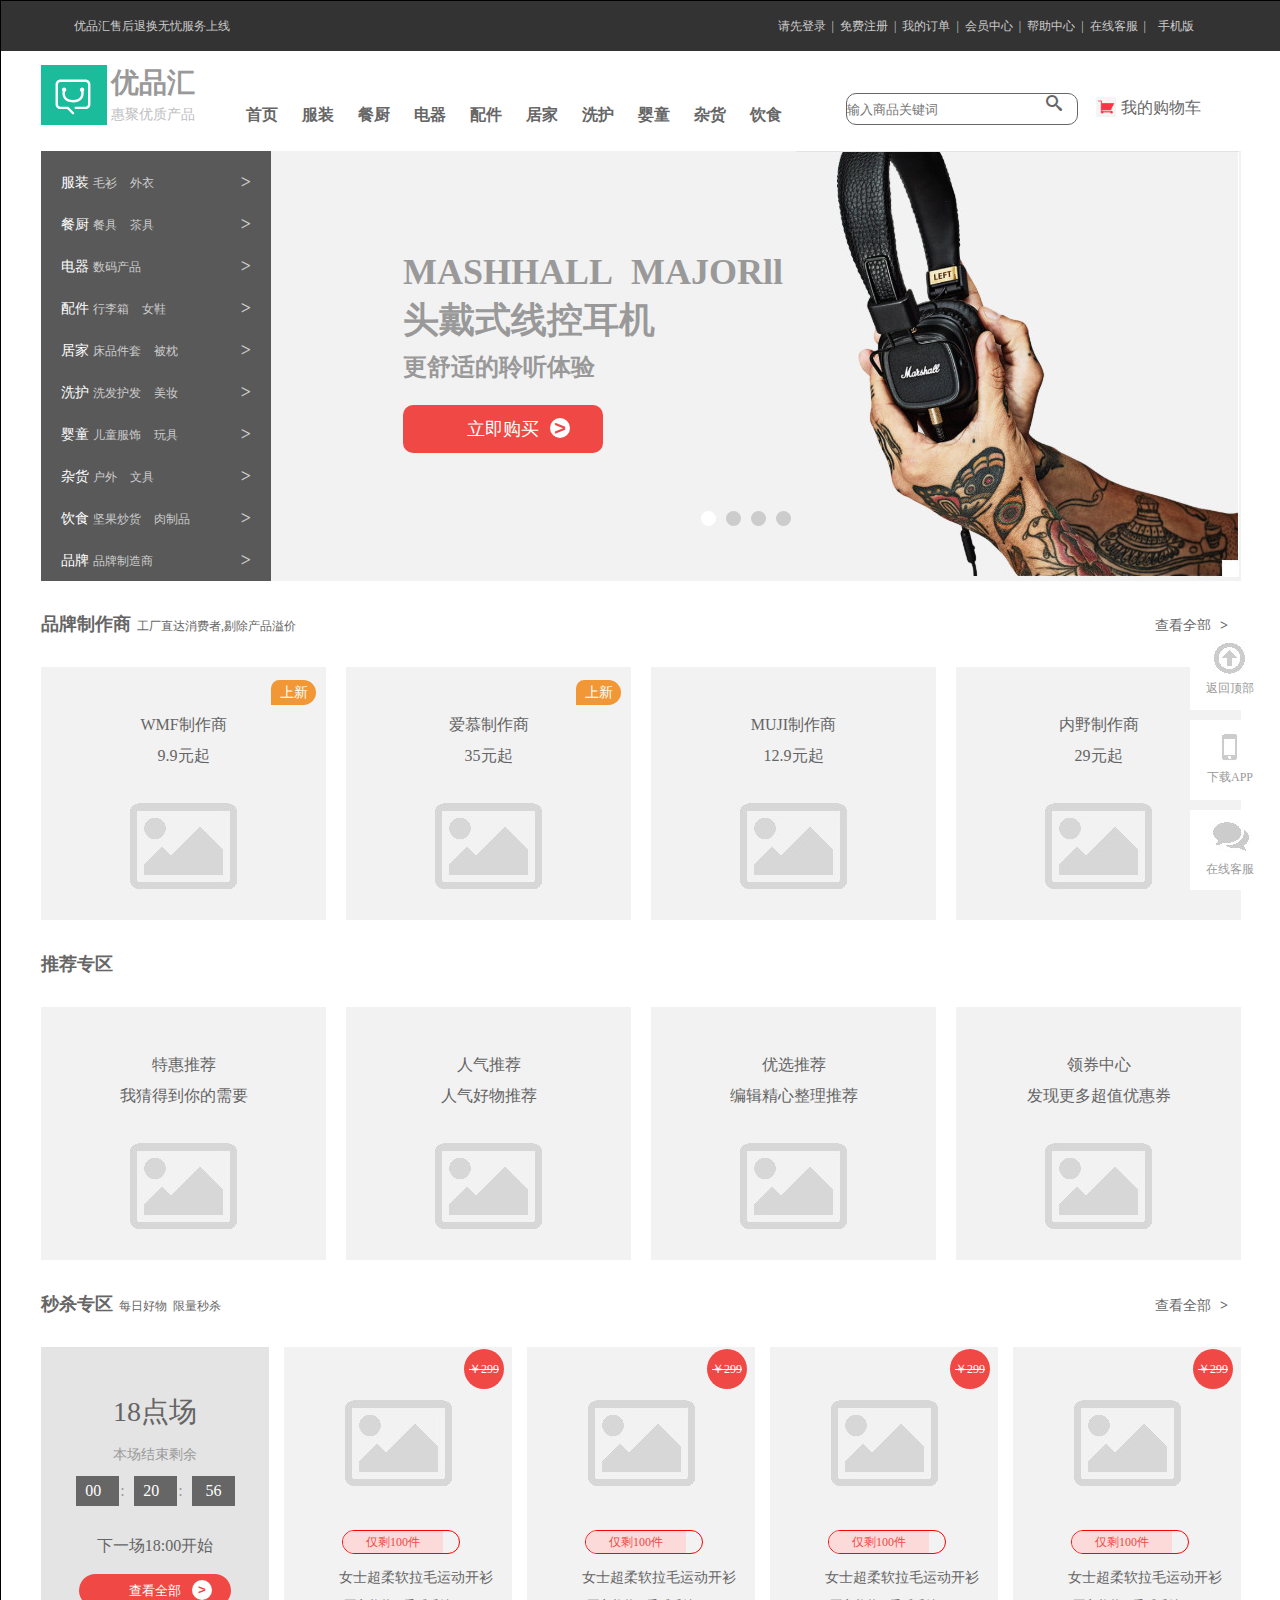
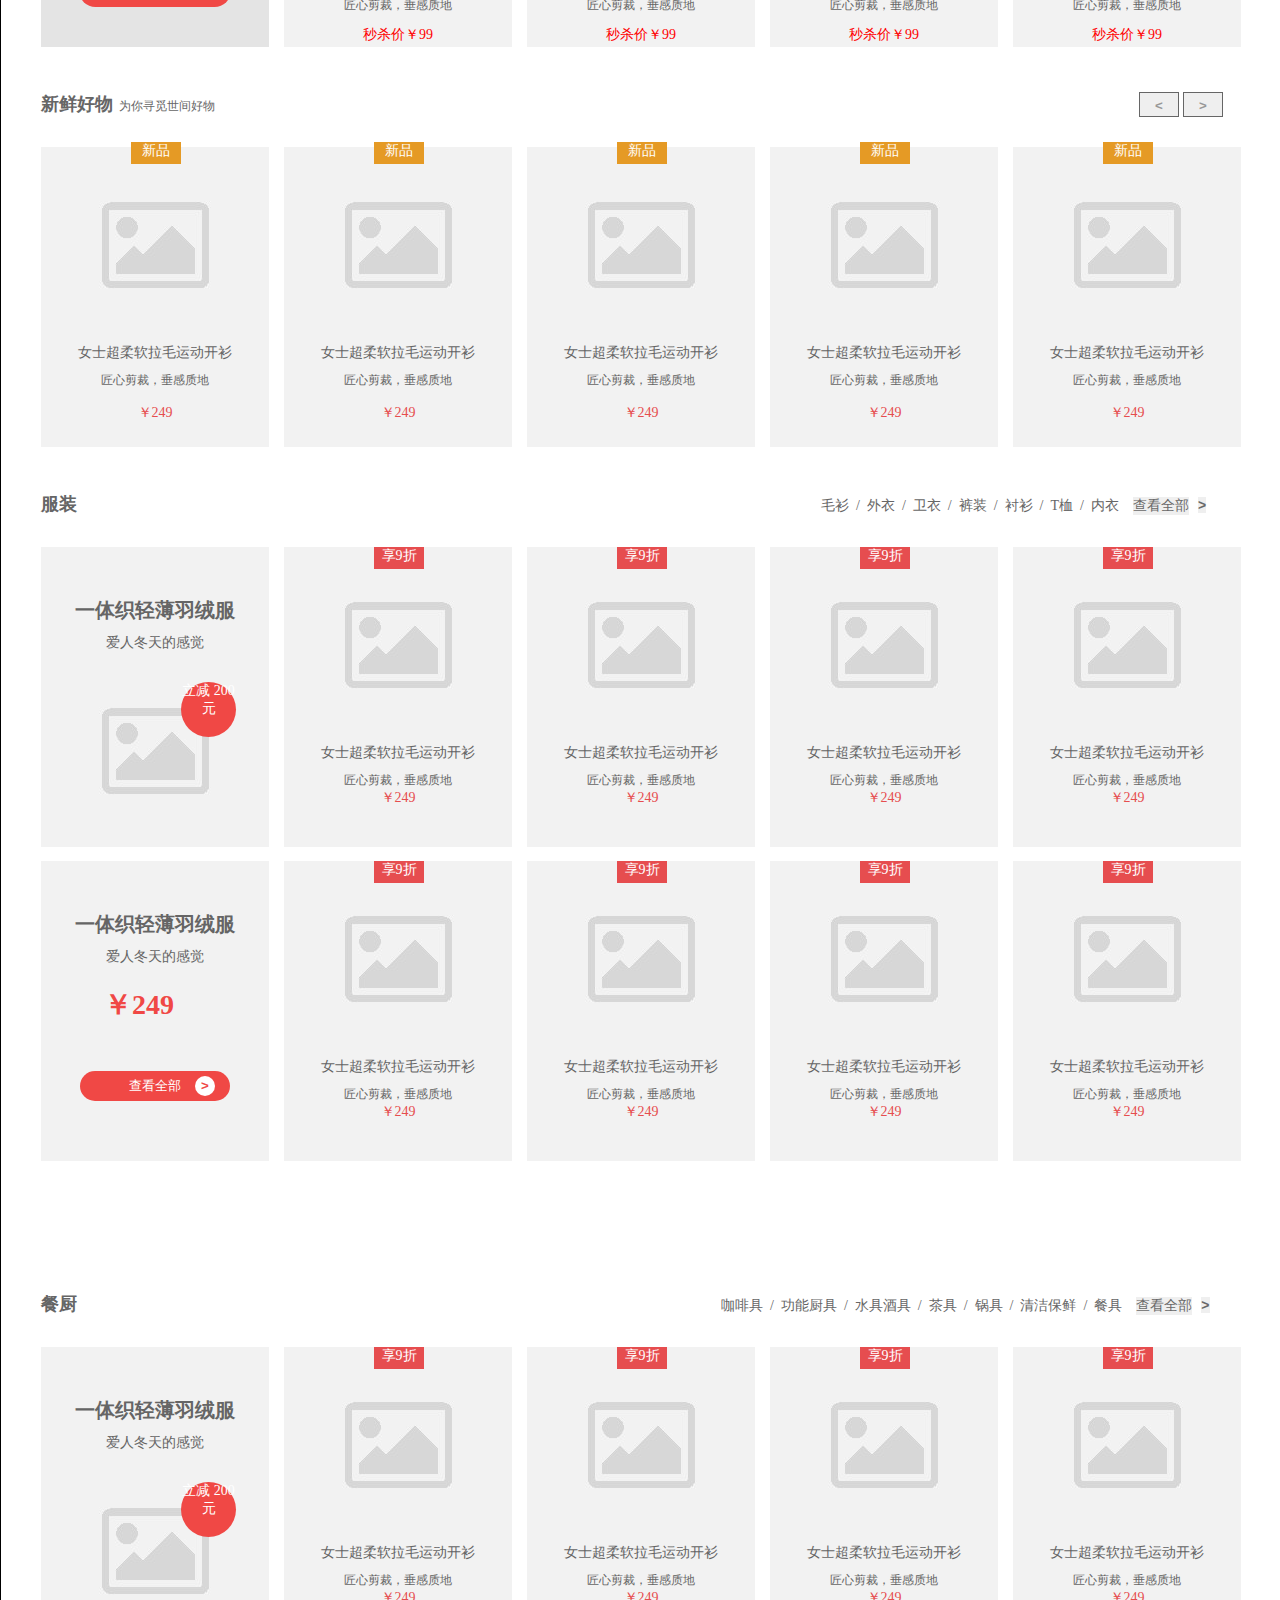
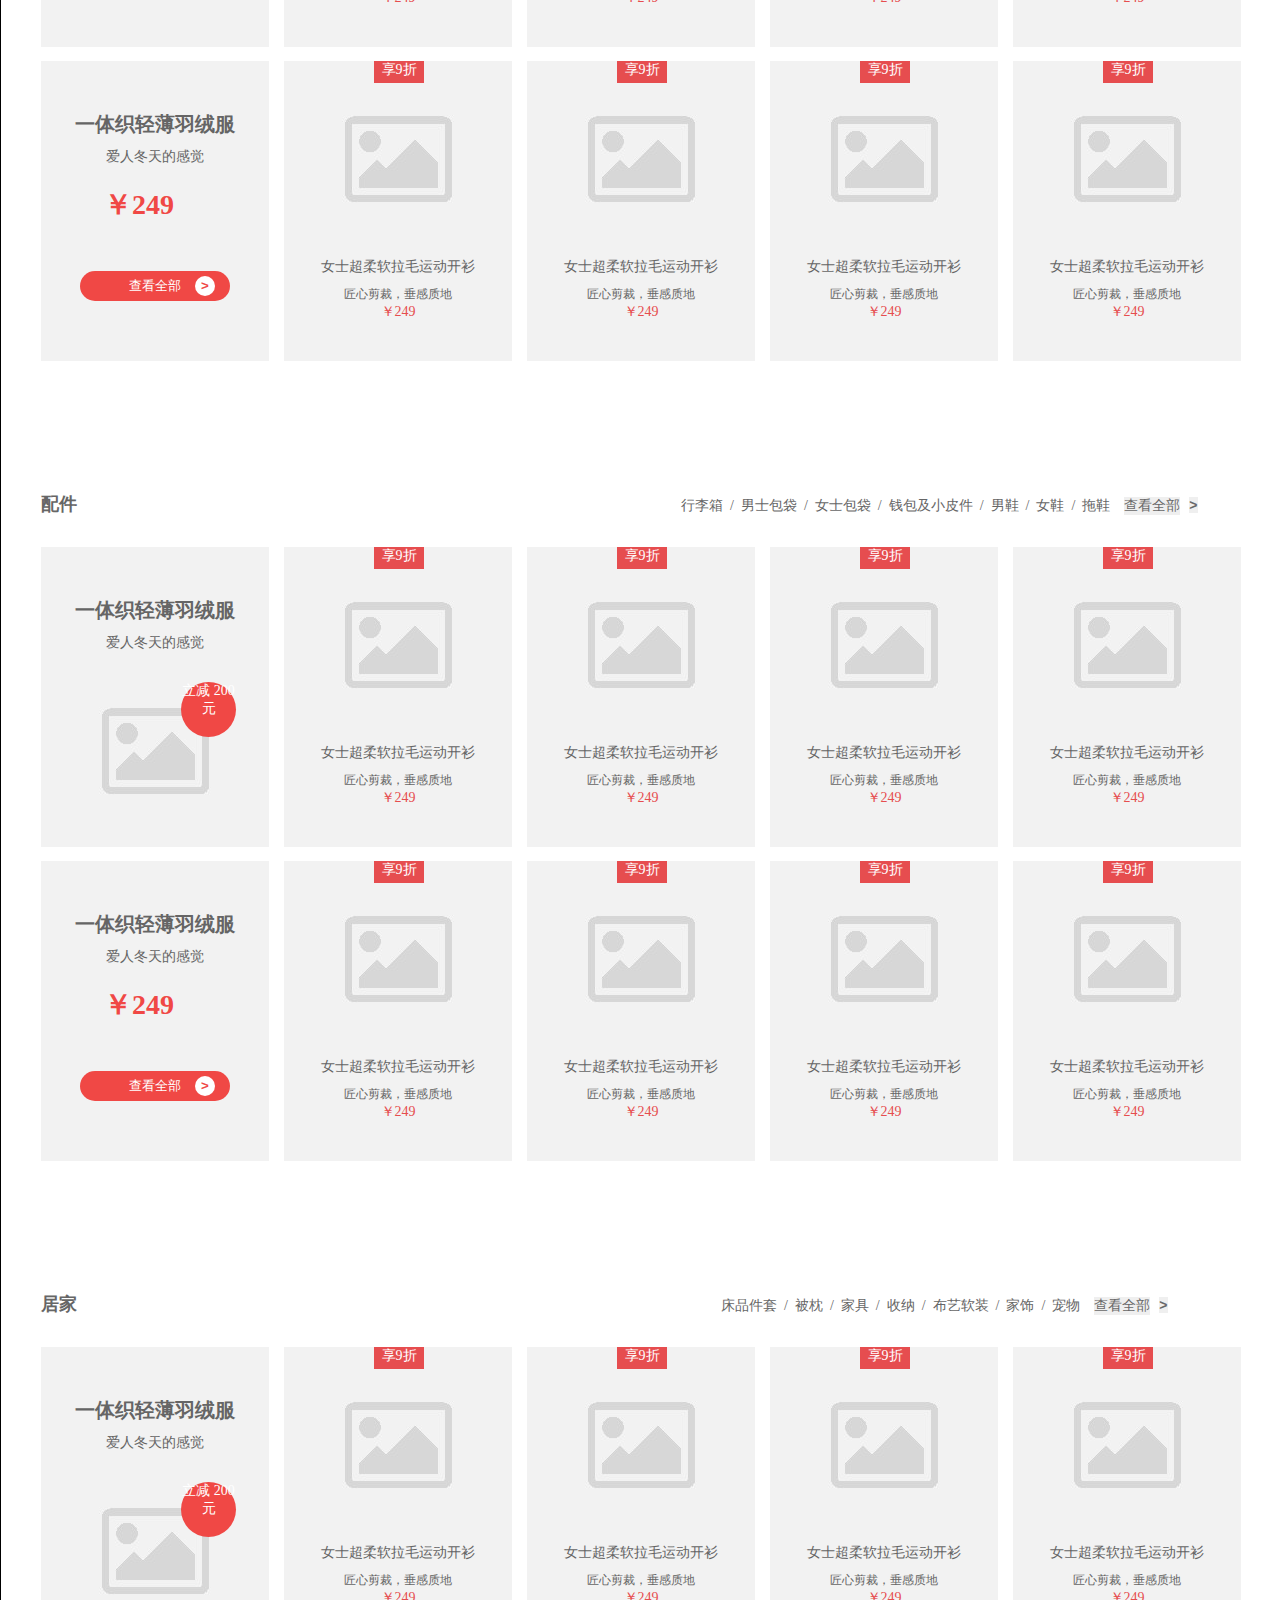
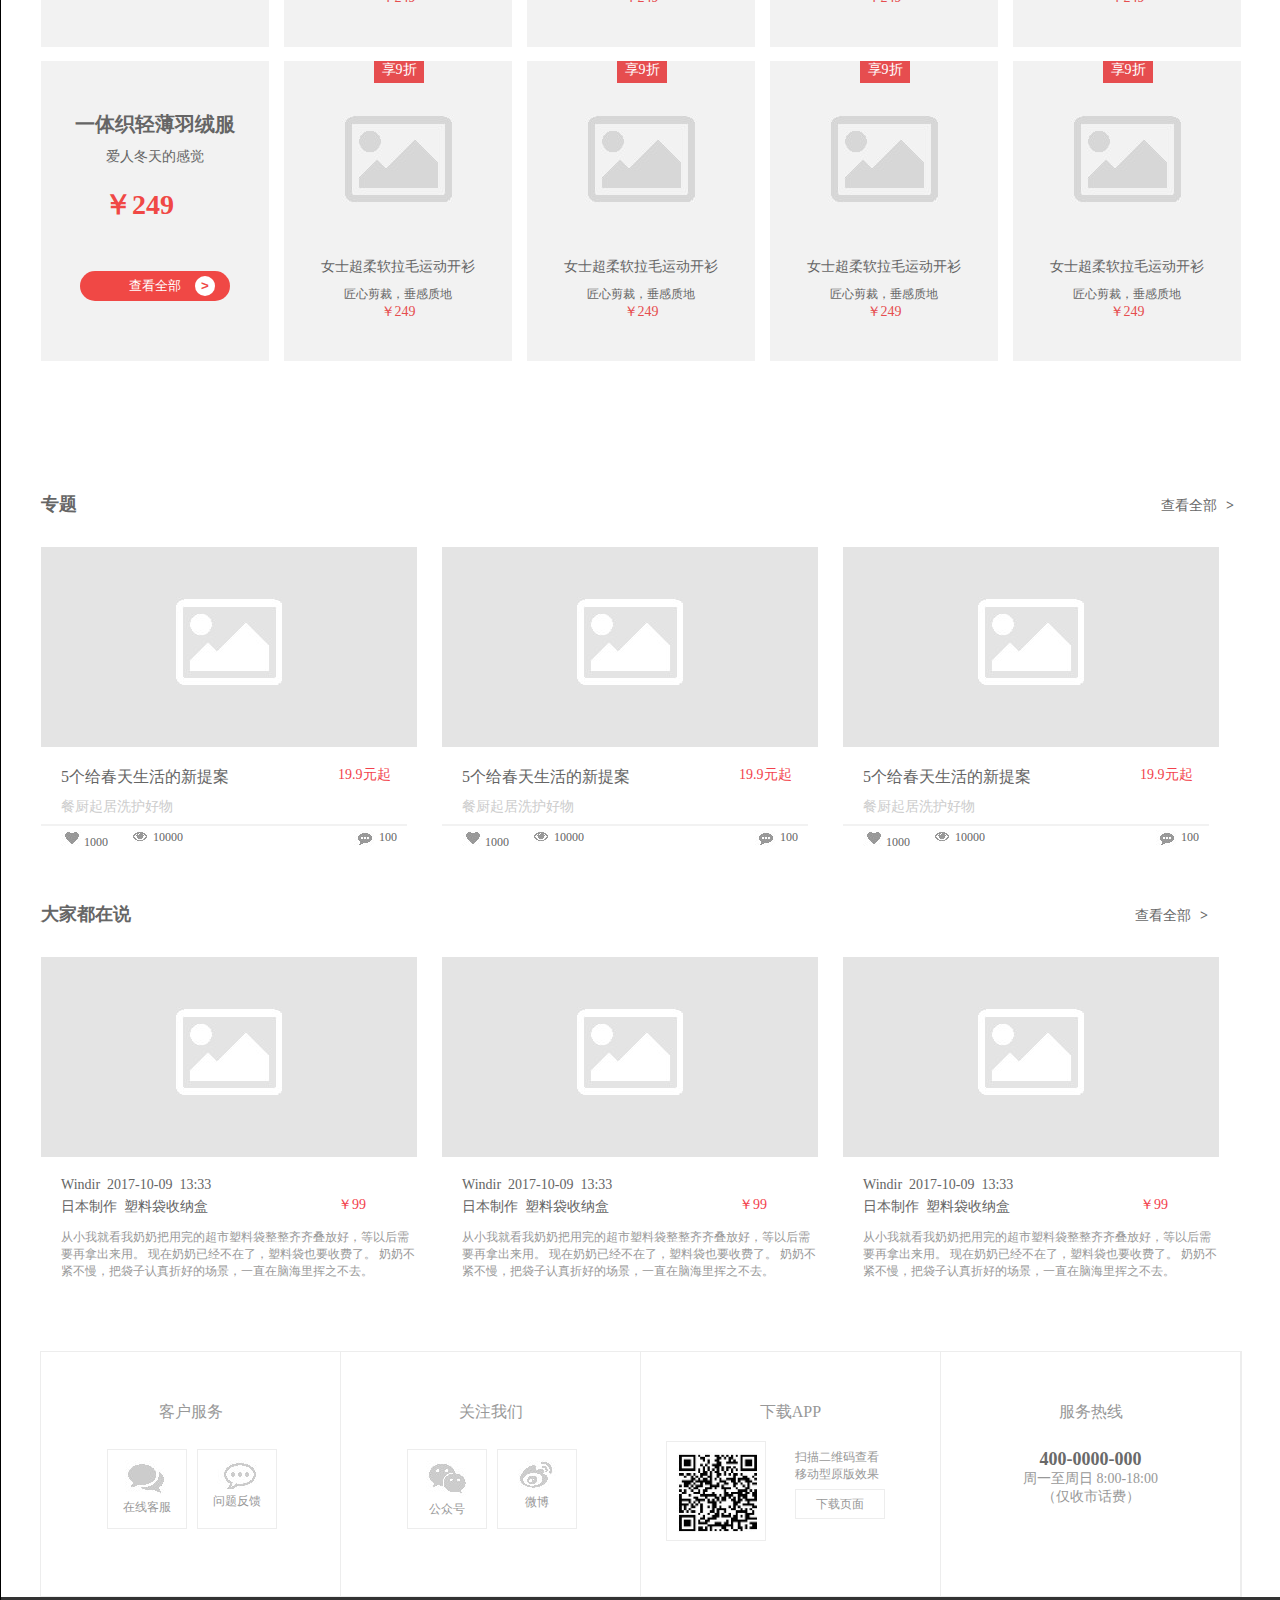
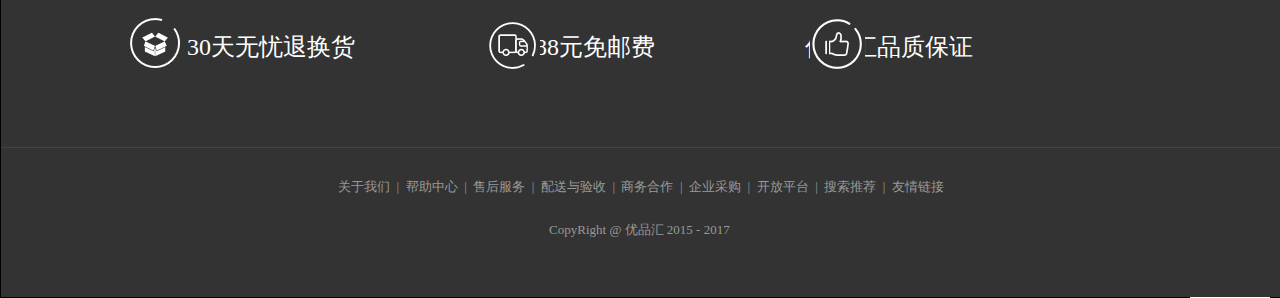
<file: index.html>
<!DOCTYPE html>
<html lang="en">
<head>
    <meta charset="UTF-8">
    <meta name="viewport" content="width=device-width, initial-scale=1.0">
    <meta http-equiv="X-UA-Compatible" content="ie=edge">
    <title>网站首页</title>
    <link rel="stylesheet" href="css/base.css">
    <link rel="stylesheet" href="css/main.css">
    <link rel="stylesheet" href="css/icomoon/style.css">
</head>
<body>
    <div class="container">
        <header>
            <div class="nav">
                <div class="navleft">
                    <div class="contro">
                        <div class="controls">优品汇售后退换无忧服务上线</div>
                        <div class="controls">优品汇线下服务店突破1700家</div>
                        <div class="controls">优品汇自营家电清洗服务上线</div>
                        <div class="controls">优品汇成为中国最大家电零售商</div>
                        <div class="controls">优品汇售后退换无忧服务上线</div>
                    </div>
                </div>
                <div class="mask">
                    <div class="phone">
                    <a href="#" title="手机版">手机版</a>
                    </div>
                </div>
                <ul>
                    <li><a href="#" title="在线客服">&nbsp;&nbsp;在线客服&nbsp;&nbsp;|</a></li>
                    <li><a href="#"title="帮助中心">&nbsp;&nbsp;帮助中心&nbsp;&nbsp;|</a></li>
                    <li><a href="#"title="会员中心">&nbsp;&nbsp;会员中心&nbsp;&nbsp;|</a></li>
                    <li><a href="#"title="我的订单">&nbsp;&nbsp;我的订单&nbsp;&nbsp;|</a></li>
                    <li><a href="#"title="免费注册">&nbsp;&nbsp;免费注册&nbsp;&nbsp;|</a></li>
                    <li><a href="#"title="请先登录">&nbsp;&nbsp;请先登录&nbsp;&nbsp;|</a></li>
                </ul>
            </div>
            <div class="banner">
                <div class="bannerTop">
                    <div class="logo">
                        <div class="img">
                            <img src="./imgs/u1269.svg" alt="">
                        </div>
                        <div class="content">
                            <h1>优品汇</h1>
                            <span>惠聚优质产品</span>
                        </div>
                    </div>
                    <div class="category">
                        <ul>
                            <li><a href="javascript:void(0)">首页</a></li>
                            <li><a href="javascript:void(0)">服装</a></li>
                            <li><a href="javascript:void(0)">餐厨</a></li>
                            <li><a href="javascript:void(0)">电器</a></li>
                            <li><a href="javascript:void(0)">配件</a></li>
                            <li><a href="javascript:void(0)">居家</a></li>
                            <li><a href="javascript:void(0)">洗护</a></li>
                            <li><a href="javascript:void(0)">婴童</a></li>
                            <li><a href="javascript:void(0)">杂货</a></li>
                            <li><a href="javascript:void(0)">饮食</a></li>
                        </ul>
                    </div>
                    <div class="sel">
                        <input type="text" name="sel" id="" placeholder="输入商品关键词">
                        <span class="icon-search"></span>
                    </div>
                    <div class="cart">
                        <img src="./imgs/cart.png" alt="">
                        <span>我的购物车</span>
                    </div>
                </div>
                <div class="bannerMiddle">
                    <div class="left">
                        <div>
                            <span id="title">服装
                                <span>毛衫</span>
                                <span>外衣</span>
                                <span class="gt">&gt;</span>
                            </span>
                        </div>
                        <div>
                            <span id="title">餐厨
                                <span>餐具</span>
                                <span>茶具</span>
                                <span class="gt">&gt;</span>
                            </span>
                        </div>
                        <div>
                            <span id="title">电器
                                <span>数码产品</span>
                                <span class="gt">&gt;</span>
                            </span>
                        </div>
                        <div>
                            <span id="title">配件
                                <span>行李箱</span>
                                <span>女鞋</span>
                                <span class="gt">&gt;</span>
                            </span>
                        </div>
                        <div>
                            <span id="title">居家
                                <span>床品件套</span>
                                <span>被枕</span>
                                <span class="gt">&gt;</span>
                            </span>
                        </div>
                        <div>
                            <span id="title">洗护
                                <span>洗发护发</span>
                                <span>美妆</span>
                                <span class="gt">&gt;</span>
                            </span>
                        </div>
                        <div>
                            <span id="title">婴童
                                <span>儿童服饰</span>
                                <span>玩具</span>
                                <span class="gt">&gt;</span>
                            </span> 
                        </div>
                        <div>
                            <span id="title">杂货
                                <span>户外</span>
                                <span>文具</span>
                                <span class="gt">&gt;</span>
                            </span>
                        </div>
                        <div>
                            <span id="title">饮食
                                <span>坚果炒货</span>
                                <span>肉制品</span>
                                <span class="gt">&gt;</span>
                            </span> 
                        </div>
                        <div>
                            <span id="title">品牌
                                <span>品牌制造商</span>
                                <span class="gt">&gt;</span>
                            </span>
                        </div> 
                    </div>
                    <div class="right">
                        <ul class="unit">
                            <li>
                                <p class="contro1">MASHHALL&nbsp;&nbsp;MAJORll</p>
                                <p class="contro2">头戴式线控耳机</p>
                                <p class="contro3">更舒适的聆听体验</p>
                                <button class="btn">
                                    <span>立即购买</span>
                                    <span>&gt;</span>
                                </button id="btn">
                                <img src="./imgs/1.jpg" alt="">
                            </li>
                            <li>
                                <p class="contro1">MARSHALL&nbsp;&nbsp;ModeEQ</p>
                                <p class="contro2">入耳式摇滚重低音线控耳机</p>
                                <p class="contro3">小身材有大能量</p>
                                <button class="btn">
                                    <span>立即购买</span>
                                    <span>&gt;</span>
                                </button>
                                <img src="./imgs/2.jpg" alt="">
                            </li>
                            <li>
                                <p class="contro1">MASHHALL&nbsp;&nbsp;MAJORll</p>
                                <p class="contro2">头戴式线控耳机</p>
                                <p class="contro3">更舒适的聆听体验</p>
                                <button class="btn">
                                    <span>立即购买</span>
                                    <span>&gt;</span>
                                </button id="btn">
                                <img src="./imgs/1.jpg" alt="">
                            </li>
                            <li>
                                <p class="contro1">MARSHALL&nbsp;&nbsp;ModeEQ</p>
                                <p class="contro2">入耳式摇滚重低音线控耳机</p>
                                <p class="contro3">小身材有大能量</p>
                                <button class="btn">
                                    <span>立即购买</span>
                                    <span>&gt;</span>
                                </button>
                                <img src="./imgs/2.jpg" alt="">
                            </li>
                        </ul>
                        <div class="btns">
                            <a href="javascript:void(0)"id="left">&lt;</a>
                            <a href="javascript:void(0)"id="right">&gt;</a>
                        </div>
                        <ol class="cirs">
                            <li></li>
                            <li></li>
                            <li></li>
                            <li></li>
                        </ol>
                    </div>
                </div>
            </div>
        </header>
        <!-- 主体部分 品牌制作商 -->
        <section class="facture">
            <div class="t">
                <span class="head">品牌制作商</span>
                <span class="contro">工厂直达消费者,剔除产品溢价</span>
                <span class="more">查看全部</span>
                <span class="gt">&gt;</span>
            </div>
            <div class="box">
                <div class="square">
                    <p class="title">WMF制作商</p>
                    <p class="price">9.9元起</p>
                    <span  class="img">
                        <img src="./imgs/3.jpg" alt="">
                    </span>
                    <span class="new">上新</span>
                </div>
                <div class="square">
                    <p class="title">爱慕制作商</p>
                    <p class="price">35元起</p>
                    <span class="img">
                        <img src="./imgs/3.jpg" alt="">
                    </span>
                    <span class="new">上新</span>
                </div>
                <div class="square">
                    <p class="title">MUJI制作商</p>
                    <p class="price">12.9元起</p>
                    <span class="img">
                        <img src="./imgs/3.jpg" alt="">
                    </span>
                </div>
                <div class="square">
                    <p class="title">内野制作商</p>
                    <p class="price">29元起</p>
                    <span class="img">
                        <img src="./imgs/3.jpg" alt="">
                    </span>
                </div>
            </div>
        </section>
        <!-- 主体部分 推荐专区 -->
        <section class="recommed">
            <div class="t">
                <span class="head">推荐专区</span>
            </div>
            <div class="box">
                <div class="square">
                    <p class="title">特惠推荐</p>
                    <p class="price">我猜得到你的需要</p>
                    <span  class="img">
                        <img src="./imgs/3.jpg" alt="">
                    </span>
                </div>
                <div class="square">
                    <p class="title">人气推荐</p>
                    <p class="price">人气好物推荐</p>
                    <span class="img">
                        <img src="./imgs/3.jpg" alt="">
                    </span>
                </div>
                <div class="square">
                    <p class="title">优选推荐</p>
                    <p class="price">编辑精心整理推荐</p>
                    <span class="img">
                        <img src="./imgs/3.jpg" alt="">
                    </span>
                </div>
                <div class="square">
                    <p class="title">领券中心</p>
                    <p class="price">发现更多超值优惠券</p>
                    <span class="img">
                        <img src="./imgs/3.jpg" alt="">
                    </span>
                </div>
            </div>
        </section>
         <!-- 主体部分 秒杀专区 -->
         <section class="seckill">
            <div class="t">
                <span class="head">秒杀专区</span>
                <span class="contro">每日好物&nbsp;&nbsp;限量秒杀</span>
                <span class="more">查看全部</span>
                <span class="gt">&gt;</span>
            </div>
            <div class="box">
                <div class="square">
                    <p class="time">18点场</p>
                    <p class="endtime">本场结束剩余</p>
                    <p class="endtime1">
                        <span>00</span>
                        <span class="point">:</span>
                    </p>
                    <p class="endtime1">
                        <span>20</span>
                        <span class="point">:</span>
                    </p>
                    <p class="endtime1">
                        <span>56</span>
                    </p>
                    <p class="nexttime">下一场18:00开始</p>
                    <button>
                        <span>查看全部</span>
                        <span>&gt;</span>
                    </button>
                </div>
                <div class="square">
                    <span class="img">
                        <img src="./imgs/3.jpg" alt="">
                    </span>
                    <p class="num">
                        <span>仅剩100件</span>
                    </p>
                    <p class="title1">女士超柔软拉毛运动开衫</p>
                    <p class="title2">匠心剪裁，垂感质地</p>
                    <p class="newprice">秒杀价￥99</p>
                    <p class="price">￥299</p>
                </div>
                <div class="square">
                    <span class="img">
                        <img src="./imgs/3.jpg" alt="">
                    </span>
                    <p class="num">
                        <span>仅剩100件</span>
                    </p>
                    <p class="title1">女士超柔软拉毛运动开衫</p>
                    <p class="title2">匠心剪裁，垂感质地</p>
                    <p class="newprice">秒杀价￥99</p>
                    <p class="price">￥299</p>
                </div>
                <div class="square">
                    <span class="img">
                        <img src="./imgs/3.jpg" alt="">
                    </span>
                    <p class="num">
                        <span>仅剩100件</span>
                    </p>
                    <p class="title1">女士超柔软拉毛运动开衫</p>
                    <p class="title2">匠心剪裁，垂感质地</p>
                    <p class="newprice">秒杀价￥99</p>
                    <p class="price">￥299</p>
                </div>
                <div class="square">
                    <span class="img">
                        <img src="./imgs/3.jpg" alt="">
                    </span>
                    <p class="num">
                        <span>仅剩100件</span>
                    </p>
                    <p class="title1">女士超柔软拉毛运动开衫</p>
                    <p class="title2">匠心剪裁，垂感质地</p>
                    <p class="newprice">秒杀价￥99</p>
                    <p class="price">￥299</p>
                </div>
        </section>
        <!-- 新鲜好物 -->
        <section class="fresh">
            <div class="t">
                <span class="head">新鲜好物</span>
                <span class="contro">为你寻觅世间好物</span>
                <button class="lt">&lt;</button>
                <button class="gt">&gt;</button>
            </div>
            <div class="box">
                <div class="square">
                    <span class="img">
                        <img src="./imgs/3.jpg" alt="">
                    </span>
                    <p class="title1">女士超柔软拉毛运动开衫</p>
                    <p class="title2">匠心剪裁，垂感质地</p>
                    <p class="price">￥249</p>
                    <span class="new">新品</span>
                </div>
                <div class="square">
                    <span class="img">
                        <img src="./imgs/3.jpg" alt="">
                    </span>
                    <p class="title1">女士超柔软拉毛运动开衫</p>
                    <p class="title2">匠心剪裁，垂感质地</p>
                    <p class="price">￥249</p>
                    <span class="new">新品</span>
                </div>
                <div class="square">
                    <span class="img">
                        <img src="./imgs/3.jpg" alt="">
                    </span>
                    <p class="title1">女士超柔软拉毛运动开衫</p>
                    <p class="title2">匠心剪裁，垂感质地</p>
                    <p class="price">￥249</p>
                    <span class="new">新品</span>
                </div>
                <div class="square">
                    <span class="img">
                        <img src="./imgs/3.jpg" alt="">
                    </span>
                    <p class="title1">女士超柔软拉毛运动开衫</p>
                    <p class="title2">匠心剪裁，垂感质地</p>
                    <p class="price">￥249</p>
                    <span class="new">新品</span>
                </div>
                <div class="square">
                    <span class="img">
                        <img src="./imgs/3.jpg" alt="">
                    </span>
                    <p class="title1">女士超柔软拉毛运动开衫</p>
                    <p class="title2">匠心剪裁，垂感质地</p>
                    <p class="price">￥249</p>
                    <span class="new">新品</span>
                </div>
            </div>
        </section>
        <!-- 服装 -->
        <section class="cloth">
            <div class="t">
                <span class="head">服装</span>
                <span class="cloths">毛衫&nbsp;&nbsp;/&nbsp;&nbsp;外衣&nbsp;&nbsp;/&nbsp;&nbsp;卫衣&nbsp;&nbsp;/&nbsp;&nbsp;裤装&nbsp;&nbsp;/&nbsp;&nbsp;衬衫&nbsp;&nbsp;/&nbsp;&nbsp;T桖&nbsp;&nbsp;/&nbsp;&nbsp;内衣</span>
                <button class="more">查看全部</button>
                <button class="gt">&gt;</button>
            </div>
            <div class="box">
                <div class="square">
                    <p class="title11">一体织轻薄羽绒服</p>
                    <p class="title12">爱人冬天的感觉</p>
                    <p class="price1">
                        <span>立减</span>
                        <span>200元</span>
                    </p>
                    <span class="img1">
                        <img src="./imgs/3.jpg" alt="">
                    </span>
                </div>
                <div class="square">
                    <span class="img">
                        <img src="./imgs/3.jpg" alt="">
                    </span>
                    <p class="title1">女士超柔软拉毛运动开衫</p>
                    <p class="title2">匠心剪裁，垂感质地</p>
                    <p class="price">￥249</p>
                    <span class="discount">享9折</span>
                    <!-- 蒙版 -->
                    <div class="mask">
                        <p>其实衣服是不错的，见到同事穿才买，原来买小换大一个码数...</p>
                        <p class="evaluate">来自于Windir的评价</p>
                    </div>
                </div>
                <div class="square">
                    <span class="img">
                        <img src="./imgs/3.jpg" alt="">
                    </span>
                    <p class="title1">女士超柔软拉毛运动开衫</p>
                    <p class="title2">匠心剪裁，垂感质地</p>
                    <p class="price">￥249</p>
                    <span class="discount">享9折</span>
                    <!-- 蒙版 -->
                    <div class="mask">
                        <p>其实衣服是不错的，见到同事穿才买，原来买小换大一个码数...</p>
                        <p class="evaluate">来自于Windir的评价</p>
                    </div>
                </div>
                <div class="square">
                    <span class="img">
                        <img src="./imgs/3.jpg" alt="">
                    </span>
                    <p class="title1">女士超柔软拉毛运动开衫</p>
                    <p class="title2">匠心剪裁，垂感质地</p>
                    <p class="price">￥249</p>
                    <span class="discount">享9折</span>
                    <!-- 蒙版 -->
                    <div class="mask">
                        <p>其实衣服是不错的，见到同事穿才买，原来买小换大一个码数...</p>
                        <p class="evaluate">来自于Windir的评价</p>
                    </div>
                </div>
                <div class="square">
                    <span class="img">
                        <img src="./imgs/3.jpg" alt="">
                    </span>
                    <p class="title1">女士超柔软拉毛运动开衫</p>
                    <p class="title2">匠心剪裁，垂感质地</p>
                    <p class="price">￥249</p>
                    <span class="discount">享9折</span>
                    <!-- 蒙版 -->
                    <div class="mask">
                        <p>其实衣服是不错的，见到同事穿才买，原来买小换大一个码数...</p>
                        <p class="evaluate">来自于Windir的评价</p>
                    </div>
                </div>
        </section>
        <!-- 服装第二部分 -->
        <section class="cloth1">
            <div class="box">
                <div class="square">
                    <p class="title11">一体织轻薄羽绒服</p>
                    <p class="title12">爱人冬天的感觉</p>
                    <p class="price1">￥249</p>
                    <button>
                        <span>查看全部</span>
                        <span>&gt;</span>
                    </button>
                </div>
                <div class="square">
                    <span class="img">
                        <img src="./imgs/3.jpg" alt="">
                    </span>
                    <p class="title1">女士超柔软拉毛运动开衫</p>
                    <p class="title2">匠心剪裁，垂感质地</p>
                    <p class="price">￥249</p>
                    <span class="discount">享9折</span>
                    <!-- 蒙版 -->
                    <div class="mask">
                        <p>其实衣服是不错的，见到同事穿才买，原来买小换大一个码数...</p>
                        <p class="evaluate">来自于Windir的评价</p>
                    </div>
                </div>
                <div class="square">
                    <span class="img">
                        <img src="./imgs/3.jpg" alt="">
                    </span>
                    <p class="title1">女士超柔软拉毛运动开衫</p>
                    <p class="title2">匠心剪裁，垂感质地</p>
                    <p class="price">￥249</p>
                    <span class="discount">享9折</span>
                    <!-- 蒙版 -->
                    <div class="mask">
                        <p>其实衣服是不错的，见到同事穿才买，原来买小换大一个码数...</p>
                        <p class="evaluate">来自于Windir的评价</p>
                    </div>
                </div>
                <div class="square">
                    <span class="img">
                        <img src="./imgs/3.jpg" alt="">
                    </span>
                    <p class="title1">女士超柔软拉毛运动开衫</p>
                    <p class="title2">匠心剪裁，垂感质地</p>
                    <p class="price">￥249</p>
                    <span class="discount">享9折</span>
                    <!-- 蒙版 -->
                    <div class="mask">
                        <p>其实衣服是不错的，见到同事穿才买，原来买小换大一个码数...</p>
                        <p class="evaluate">来自于Windir的评价</p>
                    </div>
                </div>
                <div class="square">
                    <span class="img">
                        <img src="./imgs/3.jpg" alt="">
                    </span>
                    <p class="title1">女士超柔软拉毛运动开衫</p>
                    <p class="title2">匠心剪裁，垂感质地</p>
                    <p class="price">￥249</p>
                    <span class="discount">享9折</span>
                    <!-- 蒙版 -->
                    <div class="mask">
                        <p>其实衣服是不错的，见到同事穿才买，原来买小换大一个码数...</p>
                        <p class="evaluate">来自于Windir的评价</p>
                    </div>
                </div>
        </section>
        <!-- 餐厨 -->
        <section class="kicthen">
            <div class="t">
                <span class="head">餐厨</span>
                <span class="kicthens">咖啡具&nbsp;&nbsp;/&nbsp;&nbsp;功能厨具&nbsp;&nbsp;/&nbsp;&nbsp;水具酒具&nbsp;&nbsp;/&nbsp;&nbsp;茶具&nbsp;&nbsp;/&nbsp;&nbsp;锅具&nbsp;&nbsp;/&nbsp;&nbsp;清洁保鲜&nbsp;&nbsp;/&nbsp;&nbsp;餐具</span>
                <button class="more">查看全部</button>
                <button class="gt">&gt;</button>
            </div>
            <div class="box">
                <div class="square">
                    <p class="title11">一体织轻薄羽绒服</p>
                    <p class="title12">爱人冬天的感觉</p>
                    <p class="price1">
                        <span>立减</span>
                        <span>200元</span>
                    </p>
                    <span class="img1">
                        <img src="./imgs/3.jpg" alt="">
                    </span>
                </div>
                <div class="square">
                    <span class="img">
                        <img src="./imgs/3.jpg" alt="">
                    </span>
                    <p class="title1">女士超柔软拉毛运动开衫</p>
                    <p class="title2">匠心剪裁，垂感质地</p>
                    <p class="price">￥249</p>
                    <span class="discount">享9折</span>
                    <!-- 蒙版 -->
                    <div class="mask">
                        <p>其实衣服是不错的，见到同事穿才买，原来买小换大一个码数...</p>
                        <p class="evaluate">来自于Windir的评价</p>
                    </div>
                </div>
                <div class="square">
                    <span class="img">
                        <img src="./imgs/3.jpg" alt="">
                    </span>
                    <p class="title1">女士超柔软拉毛运动开衫</p>
                    <p class="title2">匠心剪裁，垂感质地</p>
                    <p class="price">￥249</p>
                    <span class="discount">享9折</span>
                    <!-- 蒙版 -->
                    <div class="mask">
                        <p>其实衣服是不错的，见到同事穿才买，原来买小换大一个码数...</p>
                        <p class="evaluate">来自于Windir的评价</p>
                    </div>
                </div>
                <div class="square">
                    <span class="img">
                        <img src="./imgs/3.jpg" alt="">
                    </span>
                    <p class="title1">女士超柔软拉毛运动开衫</p>
                    <p class="title2">匠心剪裁，垂感质地</p>
                    <p class="price">￥249</p>
                    <span class="discount">享9折</span>
                    <!-- 蒙版 -->
                    <div class="mask">
                        <p>其实衣服是不错的，见到同事穿才买，原来买小换大一个码数...</p>
                        <p class="evaluate">来自于Windir的评价</p>
                    </div>
                </div>
                <div class="square">
                    <span class="img">
                        <img src="./imgs/3.jpg" alt="">
                    </span>
                    <p class="title1">女士超柔软拉毛运动开衫</p>
                    <p class="title2">匠心剪裁，垂感质地</p>
                    <p class="price">￥249</p>
                    <span class="discount">享9折</span>
                    <!-- 蒙版 -->
                    <div class="mask">
                        <p>其实衣服是不错的，见到同事穿才买，原来买小换大一个码数...</p>
                        <p class="evaluate">来自于Windir的评价</p>
                    </div>
                </div>
        </section>
        <!-- 餐厨第二部分 -->
        <section class="kicthen1">
            <div class="box">
                <div class="square">
                    <p class="title11">一体织轻薄羽绒服</p>
                    <p class="title12">爱人冬天的感觉</p>
                    <p class="price1">￥249</p>
                    <button>
                        <span>查看全部</span>
                        <span>&gt;</span>
                    </button>
                </div>
                <div class="square">
                    <span class="img">
                        <img src="./imgs/3.jpg" alt="">
                    </span>
                    <p class="title1">女士超柔软拉毛运动开衫</p>
                    <p class="title2">匠心剪裁，垂感质地</p>
                    <p class="price">￥249</p>
                    <span class="discount">享9折</span>
                    <!-- 蒙版 -->
                    <div class="mask">
                        <p>其实衣服是不错的，见到同事穿才买，原来买小换大一个码数...</p>
                        <p class="evaluate">来自于Windir的评价</p>
                    </div>
                </div>
                <div class="square">
                    <span class="img">
                        <img src="./imgs/3.jpg" alt="">
                    </span>
                    <p class="title1">女士超柔软拉毛运动开衫</p>
                    <p class="title2">匠心剪裁，垂感质地</p>
                    <p class="price">￥249</p>
                    <span class="discount">享9折</span>
                    <!-- 蒙版 -->
                    <div class="mask">
                        <p>其实衣服是不错的，见到同事穿才买，原来买小换大一个码数...</p>
                        <p class="evaluate">来自于Windir的评价</p>
                    </div>
                </div>
                <div class="square">
                    <span class="img">
                        <img src="./imgs/3.jpg" alt="">
                    </span>
                    <p class="title1">女士超柔软拉毛运动开衫</p>
                    <p class="title2">匠心剪裁，垂感质地</p>
                    <p class="price">￥249</p>
                    <span class="discount">享9折</span>
                    <!-- 蒙版 -->
                    <div class="mask">
                        <p>其实衣服是不错的，见到同事穿才买，原来买小换大一个码数...</p>
                        <p class="evaluate">来自于Windir的评价</p>
                    </div>
                </div>
                <div class="square">
                    <span class="img">
                        <img src="./imgs/3.jpg" alt="">
                    </span>
                    <p class="title1">女士超柔软拉毛运动开衫</p>
                    <p class="title2">匠心剪裁，垂感质地</p>
                    <p class="price">￥249</p>
                    <span class="discount">享9折</span>
                    <!-- 蒙版 -->
                    <div class="mask">
                        <p>其实衣服是不错的，见到同事穿才买，原来买小换大一个码数...</p>
                        <p class="evaluate">来自于Windir的评价</p>
                    </div>
                </div>
        </section>
        <!-- 配件 -->
        <section class="parts">
            <div class="t">
                <span class="head">配件</span>
                <span class="partss">行李箱&nbsp;&nbsp;/&nbsp;&nbsp;男士包袋&nbsp;&nbsp;/&nbsp;&nbsp;女士包袋&nbsp;&nbsp;/&nbsp;&nbsp;钱包及小皮件&nbsp;&nbsp;/&nbsp;&nbsp;男鞋&nbsp;&nbsp;/&nbsp;&nbsp;女鞋&nbsp;&nbsp;/&nbsp;&nbsp;拖鞋</span>
                <button class="more">查看全部</button>
                <button class="gt">&gt;</button>
            </div>
            <div class="box">
                <div class="square">
                    <p class="title11">一体织轻薄羽绒服</p>
                    <p class="title12">爱人冬天的感觉</p>
                    <p class="price1">
                        <span>立减</span>
                        <span>200元</span>
                    </p>
                    <span class="img1">
                        <img src="./imgs/3.jpg" alt="">
                    </span>
                </div>
                <div class="square">
                    <span class="img">
                        <img src="./imgs/3.jpg" alt="">
                    </span>
                    <p class="title1">女士超柔软拉毛运动开衫</p>
                    <p class="title2">匠心剪裁，垂感质地</p>
                    <p class="price">￥249</p>
                    <span class="discount">享9折</span>
                    <!-- 蒙版 -->
                    <div class="mask">
                        <p>其实衣服是不错的，见到同事穿才买，原来买小换大一个码数...</p>
                        <p class="evaluate">来自于Windir的评价</p>
                    </div>
                </div>
                <div class="square">
                    <span class="img">
                        <img src="./imgs/3.jpg" alt="">
                    </span>
                    <p class="title1">女士超柔软拉毛运动开衫</p>
                    <p class="title2">匠心剪裁，垂感质地</p>
                    <p class="price">￥249</p>
                    <span class="discount">享9折</span>
                    <!-- 蒙版 -->
                    <div class="mask">
                        <p>其实衣服是不错的，见到同事穿才买，原来买小换大一个码数...</p>
                        <p class="evaluate">来自于Windir的评价</p>
                    </div>
                </div>
                <div class="square">
                    <span class="img">
                        <img src="./imgs/3.jpg" alt="">
                    </span>
                    <p class="title1">女士超柔软拉毛运动开衫</p>
                    <p class="title2">匠心剪裁，垂感质地</p>
                    <p class="price">￥249</p>
                    <span class="discount">享9折</span>
                    <!-- 蒙版 -->
                    <div class="mask">
                        <p>其实衣服是不错的，见到同事穿才买，原来买小换大一个码数...</p>
                        <p class="evaluate">来自于Windir的评价</p>
                    </div>
                </div>
                <div class="square">
                    <span class="img">
                        <img src="./imgs/3.jpg" alt="">
                    </span>
                    <p class="title1">女士超柔软拉毛运动开衫</p>
                    <p class="title2">匠心剪裁，垂感质地</p>
                    <p class="price">￥249</p>
                    <span class="discount">享9折</span>
                    <!-- 蒙版 -->
                    <div class="mask">
                        <p>其实衣服是不错的，见到同事穿才买，原来买小换大一个码数...</p>
                        <p class="evaluate">来自于Windir的评价</p>
                    </div>
                </div>
        </section>
        <!-- 餐厨第二部分 -->
        <section class="parts1">
            <div class="box">
                <div class="square">
                    <p class="title11">一体织轻薄羽绒服</p>
                    <p class="title12">爱人冬天的感觉</p>
                    <p class="price1">￥249</p>
                    <button>
                        <span>查看全部</span>
                        <span>&gt;</span>
                    </button>
                </div>
                <div class="square">
                    <span class="img">
                        <img src="./imgs/3.jpg" alt="">
                    </span>
                    <p class="title1">女士超柔软拉毛运动开衫</p>
                    <p class="title2">匠心剪裁，垂感质地</p>
                    <p class="price">￥249</p>
                    <span class="discount">享9折</span>
                    <!-- 蒙版 -->
                    <div class="mask">
                        <p>其实衣服是不错的，见到同事穿才买，原来买小换大一个码数...</p>
                        <p class="evaluate">来自于Windir的评价</p>
                    </div>
                </div>
                <div class="square">
                    <span class="img">
                        <img src="./imgs/3.jpg" alt="">
                    </span>
                    <p class="title1">女士超柔软拉毛运动开衫</p>
                    <p class="title2">匠心剪裁，垂感质地</p>
                    <p class="price">￥249</p>
                    <span class="discount">享9折</span>
                    <!-- 蒙版 -->
                    <div class="mask">
                        <p>其实衣服是不错的，见到同事穿才买，原来买小换大一个码数...</p>
                        <p class="evaluate">来自于Windir的评价</p>
                    </div>
                </div>
                <div class="square">
                    <span class="img">
                        <img src="./imgs/3.jpg" alt="">
                    </span>
                    <p class="title1">女士超柔软拉毛运动开衫</p>
                    <p class="title2">匠心剪裁，垂感质地</p>
                    <p class="price">￥249</p>
                    <span class="discount">享9折</span>
                    <!-- 蒙版 -->
                    <div class="mask">
                        <p>其实衣服是不错的，见到同事穿才买，原来买小换大一个码数...</p>
                        <p class="evaluate">来自于Windir的评价</p>
                    </div>
                </div>
                <div class="square">
                    <span class="img">
                        <img src="./imgs/3.jpg" alt="">
                    </span>
                    <p class="title1">女士超柔软拉毛运动开衫</p>
                    <p class="title2">匠心剪裁，垂感质地</p>
                    <p class="price">￥249</p>
                    <span class="discount">享9折</span>
                    <!-- 蒙版 -->
                    <div class="mask">
                        <p>其实衣服是不错的，见到同事穿才买，原来买小换大一个码数...</p>
                        <p class="evaluate">来自于Windir的评价</p>
                    </div>
                </div>
        </section>
        <!-- 居家 -->
        <section class="home">
            <div class="t">
                <span class="head">居家</span>
                <span class="homes">床品件套&nbsp;&nbsp;/&nbsp;&nbsp;被枕&nbsp;&nbsp;/&nbsp;&nbsp;家具&nbsp;&nbsp;/&nbsp;&nbsp;收纳&nbsp;&nbsp;/&nbsp;&nbsp;布艺软装&nbsp;&nbsp;/&nbsp;&nbsp;家饰&nbsp;&nbsp;/&nbsp;&nbsp;宠物</span>
                <button class="more">查看全部</button>
                <button class="gt">&gt;</button>
            </div>
            <div class="box">
                <div class="square">
                    <p class="title11">一体织轻薄羽绒服</p>
                    <p class="title12">爱人冬天的感觉</p>
                    <p class="price1">
                        <span>立减</span>
                        <span>200元</span>
                    </p>
                    <span class="img1">
                        <img src="./imgs/3.jpg" alt="">
                    </span>
                </div>
                <div class="square">
                    <span class="img">
                        <img src="./imgs/3.jpg" alt="">
                    </span>
                    <p class="title1">女士超柔软拉毛运动开衫</p>
                    <p class="title2">匠心剪裁，垂感质地</p>
                    <p class="price">￥249</p>
                    <span class="discount">享9折</span>
                    <!-- 蒙版 -->
                    <div class="mask">
                        <p>其实衣服是不错的，见到同事穿才买，原来买小换大一个码数...</p>
                        <p class="evaluate">来自于Windir的评价</p>
                    </div>
                </div>
                <div class="square">
                    <span class="img">
                        <img src="./imgs/3.jpg" alt="">
                    </span>
                    <p class="title1">女士超柔软拉毛运动开衫</p>
                    <p class="title2">匠心剪裁，垂感质地</p>
                    <p class="price">￥249</p>
                    <span class="discount">享9折</span>
                    <!-- 蒙版 -->
                    <div class="mask">
                        <p>其实衣服是不错的，见到同事穿才买，原来买小换大一个码数...</p>
                        <p class="evaluate">来自于Windir的评价</p>
                    </div>
                </div>
                <div class="square">
                    <span class="img">
                        <img src="./imgs/3.jpg" alt="">
                    </span>
                    <p class="title1">女士超柔软拉毛运动开衫</p>
                    <p class="title2">匠心剪裁，垂感质地</p>
                    <p class="price">￥249</p>
                    <span class="discount">享9折</span>
                    <!-- 蒙版 -->
                    <div class="mask">
                        <p>其实衣服是不错的，见到同事穿才买，原来买小换大一个码数...</p>
                        <p class="evaluate">来自于Windir的评价</p>
                    </div>
                </div>
                <div class="square">
                    <span class="img">
                        <img src="./imgs/3.jpg" alt="">
                    </span>
                    <p class="title1">女士超柔软拉毛运动开衫</p>
                    <p class="title2">匠心剪裁，垂感质地</p>
                    <p class="price">￥249</p>
                    <span class="discount">享9折</span>
                    <!-- 蒙版 -->
                    <div class="mask">
                        <p>其实衣服是不错的，见到同事穿才买，原来买小换大一个码数...</p>
                        <p class="evaluate">来自于Windir的评价</p>
                    </div>
                </div>
        </section>
        <!-- 餐厨第二部分 -->
        <section class="home1">
            <div class="box">
                <div class="square">
                    <p class="title11">一体织轻薄羽绒服</p>
                    <p class="title12">爱人冬天的感觉</p>
                    <p class="price1">￥249</p>
                    <button>
                        <span>查看全部</span>
                        <span>&gt;</span>
                    </button>
                </div>
                <div class="square">
                    <span class="img">
                        <img src="./imgs/3.jpg" alt="">
                    </span>
                    <p class="title1">女士超柔软拉毛运动开衫</p>
                    <p class="title2">匠心剪裁，垂感质地</p>
                    <p class="price">￥249</p>
                    <span class="discount">享9折</span>
                    <!-- 蒙版 -->
                    <div class="mask">
                        <p>其实衣服是不错的，见到同事穿才买，原来买小换大一个码数...</p>
                        <p class="evaluate">来自于Windir的评价</p>
                    </div>
                </div>
                <div class="square">
                    <span class="img">
                        <img src="./imgs/3.jpg" alt="">
                    </span>
                    <p class="title1">女士超柔软拉毛运动开衫</p>
                    <p class="title2">匠心剪裁，垂感质地</p>
                    <p class="price">￥249</p>
                    <span class="discount">享9折</span>
                    <!-- 蒙版 -->
                    <div class="mask">
                        <p>其实衣服是不错的，见到同事穿才买，原来买小换大一个码数...</p>
                        <p class="evaluate">来自于Windir的评价</p>
                    </div>
                </div>
                <div class="square">
                    <span class="img">
                        <img src="./imgs/3.jpg" alt="">
                    </span>
                    <p class="title1">女士超柔软拉毛运动开衫</p>
                    <p class="title2">匠心剪裁，垂感质地</p>
                    <p class="price">￥249</p>
                    <span class="discount">享9折</span>
                    <!-- 蒙版 -->
                    <div class="mask">
                        <p>其实衣服是不错的，见到同事穿才买，原来买小换大一个码数...</p>
                        <p class="evaluate">来自于Windir的评价</p>
                    </div>
                </div>
                <div class="square">
                    <span class="img">
                        <img src="./imgs/3.jpg" alt="">
                    </span>
                    <p class="title1">女士超柔软拉毛运动开衫</p>
                    <p class="title2">匠心剪裁，垂感质地</p>
                    <p class="price">￥249</p>
                    <span class="discount">享9折</span>
                    <!-- 蒙版 -->
                    <div class="mask">
                        <p>其实衣服是不错的，见到同事穿才买，原来买小换大一个码数...</p>
                        <p class="evaluate">来自于Windir的评价</p>
                    </div>
                </div>
        </section>
        <!-- 专题 -->
        <section class="special">
            <div class="t">
                <span class="head">专题</span>
                <span class="more">查看全部</span>
                <span class="gt">&gt;</span>
            </div>
            <div class="box">
                <div class="square">
                    <span class="img">
                        <img src="./imgs/7.jpg" alt="">
                    </span>
                    <span class="title1">5个给春天生活的新提案</span>
                    <span class="title2">餐厨起居洗护好物</span>
                    <p class="price">19.9元起</p>
                    <hr>
                    <p class="base">
                        <img src="./imgs/4.jpg" alt="">
                        <span>1000</span>
                        <img class="look" src="./imgs/5.jpg" alt="">
                        <span class="look1">10000</span>
                        <img class="comment" src="./imgs/6.jpg" alt="">
                        <span class="comment1">100</span>
                    </p>
                </div>
                <div class="square">
                    <span class="img">
                        <img src="./imgs/7.jpg" alt="">
                    </span>
                    <span class="title1">5个给春天生活的新提案</span>
                    <span class="title2">餐厨起居洗护好物</span>
                    <p class="price">19.9元起</p>
                    <hr>
                    <p class="base">
                        <img src="./imgs/4.jpg" alt="">
                        <span>1000</span>
                        <img class="look" src="./imgs/5.jpg" alt="">
                        <span class="look1">10000</span>
                        <img class="comment" src="./imgs/6.jpg" alt="">
                        <span class="comment1">100</span>
                    </p>
                </div>
                <div class="square">
                    <span class="img">
                        <img src="./imgs/7.jpg" alt="">
                    </span>
                    <span class="title1">5个给春天生活的新提案</span>
                    <span class="title2">餐厨起居洗护好物</span>
                    <p class="price">19.9元起</p>
                    <hr>
                    <p class="base">
                        <img src="./imgs/4.jpg" alt="">
                        <span>1000</span>
                        <img class="look" src="./imgs/5.jpg" alt="">
                        <span class="look1">10000</span>
                        <img class="comment" src="./imgs/6.jpg" alt="">
                        <span class="comment1">100</span>
                    </p>
                </div>
            </div>
        </section>
        <!-- 大家都在说 -->
        <section class="speak">
            <div class="t">
                <span class="head">大家都在说</span>
                <span class="more">查看全部</span>
                <span class="gt">&gt;</span>
            </div>
            <div class="box">
                <div class="square">
                    <span class="img">
                        <img src="./imgs/7.jpg" alt="">
                    </span>
                    <span class="title1">Windir&nbsp;&nbsp;2017-10-09&nbsp;&nbsp;13:33</span>
                    <span class="title2">日本制作&nbsp;&nbsp;塑料袋收纳盒</span>
                    <p class="price">￥99</p>
                    <p class="base">
                        <span>从小我就看我奶奶把用完的超市塑料袋整整齐齐叠放好，等以后需要再拿出来用。 现在奶奶已经不在了，塑料袋也要收费了。 奶奶不紧不慢，把袋子认真折好的场景，一直在脑海里挥之不去。</span>
                    </p>
                </div>
                <div class="square">
                    <span class="img">
                        <img src="./imgs/7.jpg" alt="">
                    </span>
                    <span class="title1">Windir&nbsp;&nbsp;2017-10-09&nbsp;&nbsp;13:33</span>
                    <span class="title2">日本制作&nbsp;&nbsp;塑料袋收纳盒</span>
                    <p class="price">￥99</p>
                    <p class="base">
                        <span>从小我就看我奶奶把用完的超市塑料袋整整齐齐叠放好，等以后需要再拿出来用。 现在奶奶已经不在了，塑料袋也要收费了。 奶奶不紧不慢，把袋子认真折好的场景，一直在脑海里挥之不去。</span>
                    </p>
                </div>
                <div class="square">
                    <span class="img">
                        <img src="./imgs/7.jpg" alt="">
                    </span>
                    <span class="title1">Windir&nbsp;&nbsp;2017-10-09&nbsp;&nbsp;13:33</span>
                    <span class="title2">日本制作&nbsp;&nbsp;塑料袋收纳盒</span>
                    <p class="price">￥99</p>
                    <p class="base">
                        <span>从小我就看我奶奶把用完的超市塑料袋整整齐齐叠放好，等以后需要再拿出来用。 现在奶奶已经不在了，塑料袋也要收费了。 奶奶不紧不慢，把袋子认真折好的场景，一直在脑海里挥之不去。</span>
                    </p>
                </div>
        </section>
        <footer class="top">
            <div class="square">
                <p class="title1">客户服务</p>
                <div class="title2">
                    <div>
                        <!-- <span class="icon-bubbles2"></span> -->
                        <img src="./imgs/8.jpg" alt="">
                        <p>在线客服</p>
                    </div>
                    <div>
                        <!-- <span class="icon-twitch"></span> -->
                        <img src="./imgs//9.jpg" alt="">
                        <p>问题反馈</p>
                    </div>
                </div>
            </div>
            <div class="square">
                <p class="title1">关注我们</p class="title1">
                <div class="title2">
                    <div>
                        <!-- <span class="icon-stumbleupon2"></span> -->
                        <img src="./imgs/10.jpg" alt="">
                        <p>公众号</p>
                        <!-- <img src="./imgs/13.jpg" alt=""> -->
                    </div>
                    <div>
                        <!-- <span class="icon-sina-weibo"></span> -->
                        <img src="./imgs/11.jpg" alt="">
                        <p>微博</p>
                    </div>
                </div>
            </div>
            <div class="square">
                <p class="title1">下载APP</p>
                
                <div class="title2">
                    <div class="download"> 
                        <img src="./imgs/12.jpg" alt="">
                    </div>
                    <span class="scan">扫描二维码查看移动型原版效果</span>
                    <button>下载页面</button>
                </div>
            </div>
            <div class="square"> 
                <p class="title1">服务热线</p>
                <div class="title2">
                    <p class="tel">400-0000-000</p>
                    <p class="week">周一至周日 8:00-18:00</p>
                    <p class="money">（仅收市话费）</p>
                </div>
            </div>
        </footer>
        <footer class="bottom">
            <div class="promise">
                <img class="img1" src="./imgs/14.jpg" alt="">
                <img class="img2" src="./imgs/15.jpg" alt="">
                <img class="img3" src="./imgs/16.jpg" alt="">
                <span>30天无忧退换货&nbsp; &nbsp; &nbsp; &nbsp; &nbsp; &nbsp; &nbsp; &nbsp; &nbsp; &nbsp; &nbsp; &nbsp; &nbsp; 满88元免邮费&nbsp;&nbsp; &nbsp; &nbsp; &nbsp; &nbsp; &nbsp; &nbsp; &nbsp; &nbsp; &nbsp; &nbsp; &nbsp; 优品汇品质保证</span>
            </div>
            <div class="about">
                <p><span>关于我们&nbsp; |&nbsp; 帮助中心&nbsp; |&nbsp; 售后服务&nbsp; |&nbsp; 配送与验收&nbsp; |&nbsp; 商务合作&nbsp; |&nbsp; 企业采购&nbsp; |&nbsp; 开放平台&nbsp; |&nbsp; 搜索推荐&nbsp; |&nbsp; 友情链接</span></p>
                <p><span>CopyRight @ 优品汇 2015 - 2017&nbsp; </span></p>
            </div>
        </footer>
        <aside>
            <aside class="back">
                <img src="./imgs/17.jpg" alt="">
                <p>返回顶部</p>
            </aside>
            <aside class="APP">
                <img src="./imgs/18.jpg" alt="">
                <p>下载APP</p>
            </aside>
            <aside class="service">
                <img src="./imgs/19.jpg" alt="">
                <p>在线客服</p>
            </aside>
        </aside>
    </div>
    <script src="js/jquery-1.12.3.min.js"></script>
    <script src="js/index.js"></script>
    <script src="js/functions.js"></script>
</body>
</html>
</file>
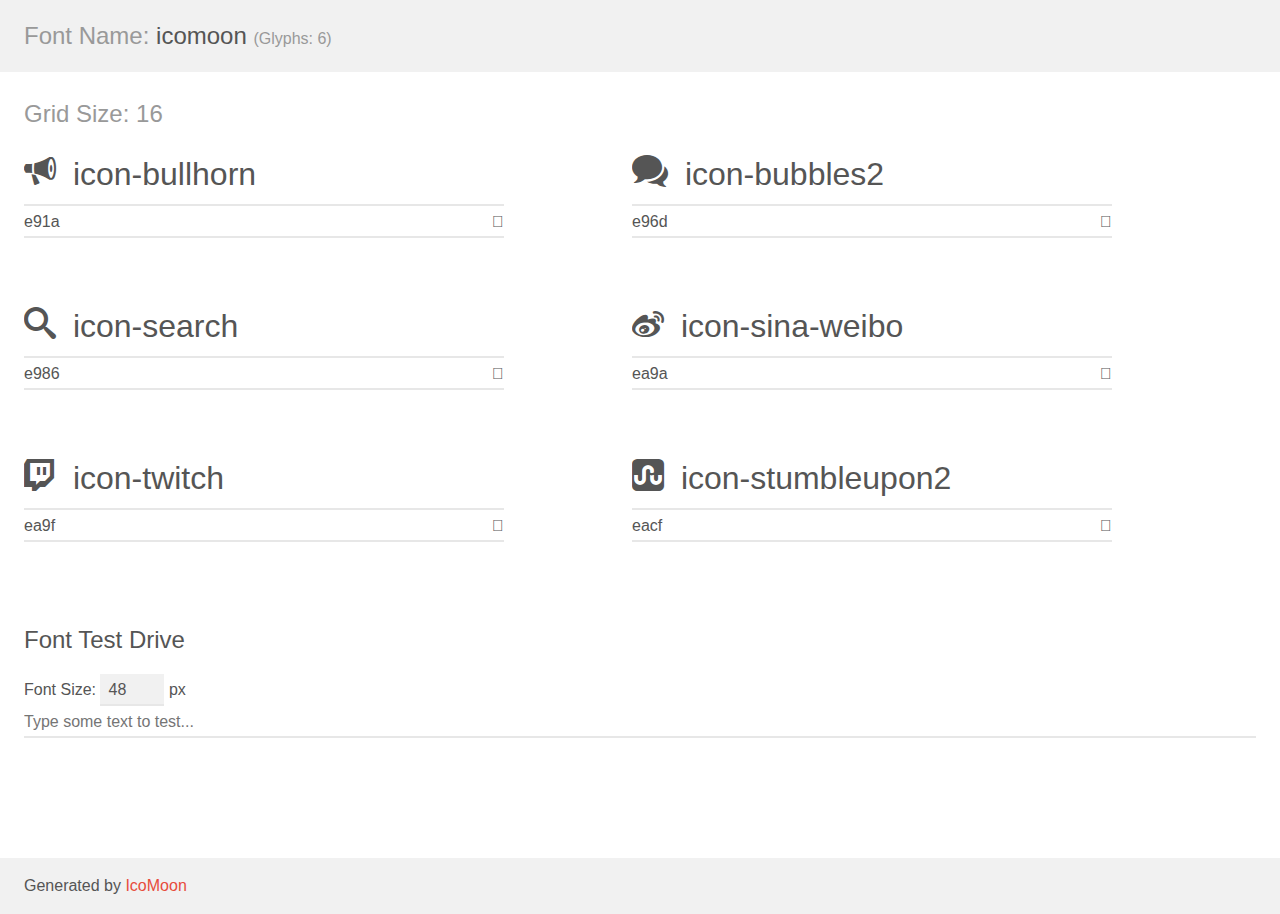
<file: css/icomoon/demo.html>
<!doctype html>
<html>
<head>
    <meta charset="utf-8">
    <title>IcoMoon Demo</title>
    <meta name="description" content="An Icon Font Generated By IcoMoon.io">
    <meta name="viewport" content="width=device-width, initial-scale=1">
    <link rel="stylesheet" href="demo-files/demo.css">
    <link rel="stylesheet" href="style.css"></head>
<body>
    <div class="bgc1 clearfix">
        <h1 class="mhmm mvm"><span class="fgc1">Font Name:</span> icomoon <small class="fgc1">(Glyphs:&nbsp;6)</small></h1>
    </div>
    <div class="clearfix mhl ptl">
        <h1 class="mvm mtn fgc1">Grid Size: 16</h1>
        <div class="glyph fs1">
            <div class="clearfix bshadow0 pbs">
                <span class="icon-bullhorn"></span>
                <span class="mls"> icon-bullhorn</span>
            </div>
            <fieldset class="fs0 size1of1 clearfix hidden-false">
                <input type="text" readonly value="e91a" class="unit size1of2" />
                <input type="text" maxlength="1" readonly value="&#xe91a;" class="unitRight size1of2 talign-right" />
            </fieldset>
            <div class="fs0 bshadow0 clearfix hidden-true">
                <span class="unit pvs fgc1">liga: </span>
                <input type="text" readonly value="bullhorn, megaphone" class="liga unitRight" />
            </div>
        </div>
        <div class="glyph fs1">
            <div class="clearfix bshadow0 pbs">
                <span class="icon-bubbles2"></span>
                <span class="mls"> icon-bubbles2</span>
            </div>
            <fieldset class="fs0 size1of1 clearfix hidden-false">
                <input type="text" readonly value="e96d" class="unit size1of2" />
                <input type="text" maxlength="1" readonly value="&#xe96d;" class="unitRight size1of2 talign-right" />
            </fieldset>
            <div class="fs0 bshadow0 clearfix hidden-true">
                <span class="unit pvs fgc1">liga: </span>
                <input type="text" readonly value="bubbles2, comments2" class="liga unitRight" />
            </div>
        </div>
        <div class="glyph fs1">
            <div class="clearfix bshadow0 pbs">
                <span class="icon-search"></span>
                <span class="mls"> icon-search</span>
            </div>
            <fieldset class="fs0 size1of1 clearfix hidden-false">
                <input type="text" readonly value="e986" class="unit size1of2" />
                <input type="text" maxlength="1" readonly value="&#xe986;" class="unitRight size1of2 talign-right" />
            </fieldset>
            <div class="fs0 bshadow0 clearfix hidden-true">
                <span class="unit pvs fgc1">liga: </span>
                <input type="text" readonly value="search, magnifier" class="liga unitRight" />
            </div>
        </div>
        <div class="glyph fs1">
            <div class="clearfix bshadow0 pbs">
                <span class="icon-sina-weibo"></span>
                <span class="mls"> icon-sina-weibo</span>
            </div>
            <fieldset class="fs0 size1of1 clearfix hidden-false">
                <input type="text" readonly value="ea9a" class="unit size1of2" />
                <input type="text" maxlength="1" readonly value="&#xea9a;" class="unitRight size1of2 talign-right" />
            </fieldset>
            <div class="fs0 bshadow0 clearfix hidden-true">
                <span class="unit pvs fgc1">liga: </span>
                <input type="text" readonly value="sina-weibo, brand20" class="liga unitRight" />
            </div>
        </div>
        <div class="glyph fs1">
            <div class="clearfix bshadow0 pbs">
                <span class="icon-twitch"></span>
                <span class="mls"> icon-twitch</span>
            </div>
            <fieldset class="fs0 size1of1 clearfix hidden-false">
                <input type="text" readonly value="ea9f" class="unit size1of2" />
                <input type="text" maxlength="1" readonly value="&#xea9f;" class="unitRight size1of2 talign-right" />
            </fieldset>
            <div class="fs0 bshadow0 clearfix hidden-true">
                <span class="unit pvs fgc1">liga: </span>
                <input type="text" readonly value="twitch, brand23" class="liga unitRight" />
            </div>
        </div>
        <div class="glyph fs1">
            <div class="clearfix bshadow0 pbs">
                <span class="icon-stumbleupon2"></span>
                <span class="mls"> icon-stumbleupon2</span>
            </div>
            <fieldset class="fs0 size1of1 clearfix hidden-false">
                <input type="text" readonly value="eacf" class="unit size1of2" />
                <input type="text" maxlength="1" readonly value="&#xeacf;" class="unitRight size1of2 talign-right" />
            </fieldset>
            <div class="fs0 bshadow0 clearfix hidden-true">
                <span class="unit pvs fgc1">liga: </span>
                <input type="text" readonly value="stumbleupon2, brand70" class="liga unitRight" />
            </div>
        </div>
    </div>

    <!--[if gt IE 8]><!-->
    <div class="mhl clearfix mbl">
        <h1>Font Test Drive</h1>
        <label>
            Font Size: <input id="fontSize" type="number" class="textbox0 mbm"
            min="8" value="48" />
            px
        </label>
        <input id="testText" type="text" class="phl size1of1 mvl"
        placeholder="Type some text to test..." value=""/>
        <div id="testDrive" class="icon-" style="font-family: icomoon">&nbsp;
        </div>
    </div>
    <!--<![endif]-->
    <div class="bgc1 clearfix">
        <p class="mhl">Generated by <a href="https://icomoon.io/app">IcoMoon</a></p>
    </div>

    <script src="demo-files/demo.js"></script>
</body>
</html>
</file>
<file: css/base.css>
* {
    margin: 0;
    padding: 0;
}
a {
    text-decoration: none;
}
li {
    list-style: none;
}
</file>
<file: css/main.css>
/* 整体 */
.container {
    width: 100%;
    border: 1px solid #000;
}
/* 导航栏 */
header .nav {
    width: 100%;
    height: 50px;
    background-color: rgb(51, 51, 51);
    line-height: 50px;
    color:rgb(204, 204, 204);
    font-size: 12px; 
    position: relative;
}
/* 导航栏左侧滚动 */
header .nav .navleft {
    margin-left: 73px;
    position: relative;
    overflow: hidden;
    width: 220px;
    height: 50px;
    /* border: 1px solid red; */
}
header .nav .navleft .contro {
    width: 200px;
    height: 200px;
    margin: 0 auto;
    /* background-color: green; */
    position: absolute;
    top: 0;
    left: 0;
}
header .nav .navleft .contro .controls:hover {
    color: white;
}
/* header .nav .navleft .contro div {
    position: absolute;
    top: 0;
    left: 0;
    display: none;
} */
/* header .nav .contro div:first-child {
    display: block;
} */
/* 导航栏右侧文字 */
header .nav ul {
    position: absolute;
    right: 0;
    top: 0;
    margin-right: 135px;  
}
header .nav li {
    float:right;    
}
header .nav a {
    font-size: 12px;
    color:rgb(204, 204, 204);  
}
header .nav a:hover {
    color: white;
}
/* 导航栏手机 */
header .nav .phone {
    position: absolute;
    right: 0;
    top: 0;
    float: right;
    margin-right: 87px;
}
/* 导航栏二维码 */
header.nav .mask {
    width: 300px;
    height: 300px;
    position: relative;
    z-index: 1;
} 
.mask::after {
    content: '';
    width: 200px;
    height: 200px;
    display: block;
    position: absolute;
    top: -250px;
    right: 92px;
    transition: all 1s;
}
.mask:hover::after {
    background-image: url('./imgs/二维码.jpg');
    top: 50px;
}
/* 轮播图 */
.banner  {
    width: 1200px;
    height: 530px;
    /* border: 1px solid #000; */
    margin: 0 auto;
}
/* 轮播图上类别 */
.banner .bannerTop {
    width: 100%;
    height: 100px;
    /* border: 1px solid #000; */
    line-height: 100px;
}
/* logo */
.banner .bannerTop .logo {
    width: 205px;
    height: 100%;
    /* border: 1px solid #000; */
    box-sizing: border-box;
    float: left;
}
/* 图片 */
.banner .bannerTop .logo .img {
    float: left;
    width: 66px;
    height: 60px;
    /* border: 1px solid #000; */
    box-sizing: border-box;
    margin: 14px 0px 27px 0px;
    background-color: #1ABC9C;
}
.banner .bannerTop .logo .img img {
    width: 40px;
    height: 40px;
    margin: 12px;
}
/* 标题 */
.banner .bannerTop .logo .content {
    position: relative;
    width: 135px;
    height: 60px;
    float: right;
    /* border: 1px solid #000; */
    box-sizing: border-box;
    margin: 14px 0px 27px 0px;
 
}
.banner .bannerTop .logo .content h1{
    position: absolute;
    top: -32px;
    left: 0;
    font-size: 28px;
    font-weight: bold;
    color: #999999
}
.banner .bannerTop .logo .content span {
    position: absolute;
    font-size: 14px;
    color: #BEBEBE;
}
/* 类别 */
.banner .bannerTop .category {
    position: relative;
    width: 600px;
    height: 63px;
    /* border: 1px solid red; */
    box-sizing: border-box;
    float: left;
    margin: 14px 0px 27px 0px;
}
/* 清除浮动 */
.banner .bannerTop .category::after {
    display: block;
    content: '';
    visibility: hidden;
    height: 0px;
    clear: both;
}

.banner .bannerTop .category li a{
    height: 63px;
    float: left;
    color: #666666;
    margin-right: 24px;
    /* border: 1px solid blue; */
    box-sizing: border-box;
    font-weight: bold;
}
/* 清除浮动 */
.banner .bannerTop .category li a::after {
    display: block;
    content: '';
    visibility: hidden;
    height: 0px;
    clear: both;
}

.banner .bannerTop .category li a:hover {
    color: #1ABC9C;
    border-bottom: 3px solid #1ABC9C;
}

/* 搜索 */
.banner .bannerTop .sel {
    width: 250px;
    height: 100px;
    float: left;
    /* border: 1px solid #000; */
    box-sizing: border-box;
    position: relative;
}
.banner .bannerTop .sel input {
    position: absolute;
    width: 230px;
    height: 30px;
    border: 1px solid  #666666;
    top: 50%;
    margin-top: -8px;
    border-radius: 10px;
}
.banner .bannerTop .sel span {
    width: 20px;
    height: 20px;
    /* border: 1px solid #000; */
    position: absolute;
    top: 50%;
    margin-top: -6px;
    right: 30px;
    color: #666666;
}
/* 购物车 */
.banner .bannerTop .cart {
    position: relative;
    width: 136px;
    height: 100%;
    float: left;
    /* border: 1px solid #000; */
    box-sizing: border-box;
    color: #666666;

}
.banner .bannerTop .cart img {
    position: absolute;
    width: 20px;
    height: 20px;
    color: #666666;
    top: 50%;
    margin-top: -4px;
}
.banner .bannerTop .cart span {
    position: absolute;
    left: 25px;
    top: 7px;
}
.banner .bannerMiddle {
    width: 1200px;
    height: 430px;
    /* border: 1px solid #000; */
    position: relative;
}
/* banner 左侧 */
.banner .bannerMiddle .left{
    position: absolute;
    left: 0;
    width: 230px;
    height: 430px;
    /* border: 1px solid #000; */
    box-sizing: border-box;
    background-color: #595959;
}
/* banner 左侧 整体布局 */
.banner .bannerMiddle .left div {
    width: 100%;
    height: 42px;
    /* border: 1px solid #000; */
    box-sizing: border-box;
    line-height: 42px;
    position: relative;
} 
.banner .bannerMiddle .left div:first-child {
    margin-top: 10px;
}
/* banner title大字 */
.banner .bannerMiddle .left #title {
    width: 170px;
    height: 100%;
    margin-left: 20px;
    color: #FFF;
    font-size: 14px;
}
/* banner 小字 */
.banner .bannerMiddle .left #title span {
    margin-right: 10px;
    color: #CCC;
    font-size: 12px;
}
/* banner > */
.banner .bannerMiddle .left #title span:last-child {
    position: absolute;
    right: 20px;
    margin-right: 0;
    color: #CCC;
    font-size: 18px;
    font-weight: bold;
}
.banner .bannerMiddle .left div:hover {
    background-color: #1ABC9C;
}
/* banner 右侧轮播图 */
.banner .bannerMiddle .right {
    position: absolute;
    right: 0;
    width: 970px;
    height: 430px;
    /* border: 1px solid #000; */
    box-sizing: border-box;
    background-color: #F2F2F2;
    overflow: hidden;
    
} 
/* 三位置法 */
.banner .bannerMiddle .right .unit li {
    position: absolute;
    left: 970px;
    top: 0;
}
.banner .bannerMiddle .right .unit li:first-child {
    left: 0;
}
/* 字母 */
.banner .bannerMiddle .right .unit li .contro1,.contro2,.contro3 {
    position: absolute;
    font-size: 36px;
    color: #999;;
    font-weight: bolder;
    top: 100px;
    left: 132px;
}
/* 介绍1 */
.banner .bannerMiddle .right .unit li .contro2 {
    position: absolute;
    top: 145px;
    font-size: 36px;
}
/* 介绍2 */
.banner .bannerMiddle .right .unit li .contro3 {
    font-size: 24px;
    top: 200px;
}
/* 按钮 */
.banner .bannerMiddle .right .unit li .btn {
    position: absolute;
    width: 200px;
    height: 48px;
    background-color: #F04844;
    top: 254px;
    left: 132px;
    line-height: 48px;
    border-radius: 10px;
    border: 0px solid #000;
}
/* 按钮 立即购买 */
.banner .bannerMiddle .right .unit li .btn span:first-child {
    font-size: 18px;
    text-align: center;
    color: white;
}
/* 按钮 > */
.banner .bannerMiddle .right .unit li .btn span:last-child {
    position: absolute;
    top: 13px;
    left: 137px;
    display: block;
    width: 20px;
    height: 20px;
    text-align: center;
    line-height: 20px;
    /* border: 1px solid #000; */
    border-radius: 50%;
    background-color: #fff;
    font-size: 20px;
    margin-left: 10px;
    color: #F04844;
    font-weight: bold;
} 
/* 图片 */
.banner .bannerMiddle .right .unit li img {
    margin-left: 525px;
}
/* button */
.banner .bannerMiddle .right .btns a {
    position: absolute;
    width: 30px;
    height: 30px;
    /* border: 1px solid #000; */
    border-radius: 50%;
    text-align: center;
    line-height: 30px;  
    background-color: gray;
    color: white;
    font-size: 20px;
    top: 50%;
    margin-top: -25px;
    font-weight: bold;
    display: none;
}
/* 左按钮 */
.banner .bannerMiddle .right .btns a:first-child {
    left: 30px;
}
/* 右按钮 */
.banner .bannerMiddle .right .btns a:last-child {
    right: 30px;
}
/* 鼠标移入两侧按钮出现 */
.banner .bannerMiddle .right:hover .btns a {
    display: block;
}

/* 小圆点 */
.banner .bannerMiddle .right .cirs {
    width: 130px;
    height: 20px;
    position: absolute;
    /* background-color: red; */
    bottom: 50px;
    left: 50%;
    margin-left: -55px;
}
.banner .bannerMiddle .right .cirs li {
    width: 15px;
    height: 15px;
    border-radius: 50%;
    background-color: #ccc;
    float: left;
    margin-right: 10px;
}
.banner .bannerMiddle .right .cirs li:first-child {
    background-color: #fff;
}
/* 品牌制作商 整体布局*/
.facture {
    width: 1200px;
    height: 340px;
    /* border: 1px solid #000; */
    margin: 0 auto;
}
.facture .t {
    width: 1200px;
    height: 86px;
    /* border: 1px solid #000; */
    line-height: 86px;
}
/* 品牌制作商 */
.facture .t .head {
    font-size: 18px;
    font-weight: bold;
    color: #666;
}
/* 小字介绍 */
.facture .t .contro {
    font-size: 12px;
    color: #666;
    margin-left: 2px;
}
/* 查看全部 */
.facture .t .more {
    font-size: 14px;
    color: #686868;
    margin-left: 855px;
}
.facture .t .gt {
    font-size: 14px;
    color: #686868;
    font-weight: bold;
    margin-left: 5px;
}
/* 品牌制作商 中间图文 */
.facture .box {
    width: 100%;
    height: 254px;
    /* border: 1px solid red; */
}
.facture .box .square {
    width: 285px;
    height: 253px;
    float: left;
    background-color: #F2F2F2;
    margin-right: 20px;
    text-align: center;
    color: #656565;
}
.facture .box .square:last-child {
    margin-right: 0px;
}
/* 第一行字 */
.facture .box .square .title {
    margin-top: 48px;
}
/* 第二行字 价格 */
.facture .box .square .price {
    margin-top: 10px;
}
/* 第三行字 图片 */
.facture .box .square .img img{
    margin-top: 35px;
}
/* 上新 */
.facture .box .square .new {
    position: relative;
    display: block;
    width: 45px;
    height: 25px;
    background-color: #F19736;
    color: white;
    border-radius: 20px 30px 30px 0px;
    font-size: 14px;
    text-align: center;
    line-height: 25px;
    top: -215px;
    left: 230px;
}
/* 推荐专区 */
.recommed {
    width: 1200px;
    height: 340px;
    /* border: 1px solid #000; */
    margin: 0 auto;
}
.recommed .t {
    width: 1200px;
    height: 86px;
    /* border: 1px solid #000; */
    line-height: 86px;
}
/* 推荐专区 */
.recommed .t .head {
    font-size: 18px;
    font-weight: bold;
    color: #666;
}
/* 推荐专区 中间图文 */
.recommed .box {
    width: 100%;
    height: 254px;
    /* border: 1px solid red; */
}
.recommed .box .square {
    width: 285px;
    height: 253px;
    float: left;
    background-color: #F2F2F2;
    margin-right: 20px;
    text-align: center;
    color: #656565;
}
.recommed .box .square:last-child {
    margin-right: 0px;
}
/* 第一行字 */
.recommed .box .square .title {
    margin-top: 48px;
}
/* 第二行字 价格 */
.recommed .box .square .price {
    margin-top: 10px;
}
/* 第三行字 图片 */
.recommed .box .square .img img{
    margin-top: 35px;
}
/* 秒杀专区 */
.seckill {
    width: 1200px;
    height: 400px;
    /* border: 1px solid #000; */
    margin: 0 auto;
}

.seckill .t {
    width: 1200px;
    height: 86px;
    /* border: 1px solid #000; */
    line-height: 86px;
}
/* 秒杀专区 */
.seckill .t .head {
    font-size: 18px;
    font-weight: bold;
    color: #666;
}
/* 小字介绍 */
.seckill .t .contro {
    font-size: 12px;
    color: #666;
    margin-left: 2px;
}
/* 查看全部 */
.seckill .t .more {
    font-size: 14px;
    color: #686868;
    margin-left: 930px;
}
.seckill .t .gt {
    font-size: 14px;
    color: #686868;
    font-weight: bold;
    margin-left: 5px;
}
/* 秒杀专区 中间图文 */
.seckill .box {
    width: 100%;
    height: 254px;
    /* border: 1px solid red; */
}
.seckill .box .square {
    width: 228px;
    height: 300px;
    float: left;
    background-color: #F2F2F2;
    margin-right: 15px;
    text-align: center;
    color: #656565;
    text-align: center;
}
.seckill .box div:first-child {
    background-color: #E4E4E4;
}
.seckill .box .square:last-child {
    margin-right: 0px;
}
/* 第一张图片 */
.seckill .box .square .time {
    font-size: 28px;
    margin-top: 46px;
    
}
/* 剩余时间 */
.seckill .box .square .endtime {
    font-size: 14px;
    margin-top: 15px;
    color: #999;
}

/* 倒计时 */
.seckill .box .square .endtime1 {
    width: 43px;
    height: 30px;
    background-color: #666;
    float: left;
    margin: 12px 0px 0px 15px;
    text-align: center;
    line-height: 30px;
}
.seckill .box .square p:nth-child(3) {
    margin-left: 35px;
}
.seckill .box .square p span{
    color: #fff;
}
.seckill .box .square .endtime1 .point {
    position: relative;
    left: 15px;
    color: #999;
}
/* 清除浮动 */
.seckill .box .square .endtime1:after {
    display: block;
    content: '';
    visibility: hidden;
    height: 0;
    clear: both;
}
/* 下一场 */
.seckill .box .square .nexttime {
    margin-top: 72px;
}
/* 查看全部 */
.seckill .box .square button {
    /* display: block; */
    margin-top: 17px;
    width: 152px;
    height: 33px;
    background-color: #F04845;
    border-radius: 20px;
    color: white;
    border: 0px solid #000;
    text-align: center;
    line-height: 33px;
}
.seckill .box .square button span:last-child {
    display: block;
    width: 20px;
    height: 20px;
    background-color: #fff;
    border-radius: 50%;
    color: #F04845;
    font-weight: bold;
    position: relative;
    top: -27px;
    left: 113px;
    text-align: center;
    line-height: 20px;
}
/* 第二张图片 图片 */
.seckill .box .square .img img {
    margin-top: 52px;
}
/* 仅剩100件 */
.seckill .box .square .num {
    width: 116px;
    height: 22px;
    margin-top: 38px;
    border: 1px solid red;
    font-size: 12px;
    border-radius: 20px;
    text-align: center;
    line-height: 22px;
    margin-left: 58px;
}
.seckill .box .square .num span {
    display: block;
    width: 100px;
    height: 22px;
    color: #F04845;
    background-color: #FCDAD9;
    border-radius: 20px 0px 0px 20px;
}
.seckill .box .square .title1 {
    margin-top: 15px;
    font-size: 14px;
}
.seckill .box .square .title2 {
    margin-top: 10px;
    font-size: 12px;
}
/* 新价格 */
.seckill .box .square .newprice {
    margin-top: 12px;
    color: red;
    font-size: 14px;
}
/* 价格 */
.seckill .box .square .price {
    width: 40px;
    height: 40px;
    background-color: #F04845;
    color: #fff;
    border-radius: 50%;
    text-align: center;
    line-height: 40px;
    font-size: 12px;
    text-decoration: line-through;
    position: relative;
    top: -295px;
    left: 180px;
}
/* 新鲜好物 */
.fresh {
    width: 1200px;
    height: 400px;
    /* border: 1px solid #000; */
    margin: 0 auto;
}
.fresh .t {
    width: 1200px;
    height: 86px;
    /* border: 1px solid #000; */
    line-height: 86px;
}
/* 秒杀专区 */
.fresh .t .head {
    font-size: 18px;
    font-weight: bold;
    color: #666;
}
/* 小字介绍 */
.fresh .t .contro {
    font-size: 12px;
    color: #666;
    margin-left: 2px;
}
/* 按钮 < */
.fresh .t .lt {
    width: 40px;
    height: 25px;
    border: 1px solid #666;
    text-align: center;
    line-height: 25px;
    color: #989898;
    font-weight: bold;
    margin-left: 920px;
}
.fresh .t .gt {
    width: 40px;
    height: 25px;
    border: 1px solid #666;
    text-align: center;
    line-height: 25px;
    color: #989898;
    font-weight: bold;
}
/* 新鲜好物 中间图文 */
.fresh .box {
    width: 100%;
    height: 254px;
    /* border: 1px solid red; */
}
.fresh .box .square {
    width: 228px;
    height: 300px;
    float: left;
    background-color: #F2F2F2;
    margin-right: 15px;
    text-align: center;
    color: #656565;
    text-align: center;
}
.fresh .box .square:last-child {
    margin-right: 0px;
}
/* square 里面各部分布局*/
.fresh .box .square .img img {
    margin-top: 54px;
}
.fresh .box .square .title1 {
    margin-top: 50px;
    font-size: 14px;
}
.fresh .box .square .title2 {
    margin-top: 10px;
    font-size: 12px;
}
.fresh .box .square .price {
    margin-top: 15px;
    color: #E64D4F;
    font-size: 14px;
}
.fresh .box .square .new {
    display: block;
    width: 50px;
    height: 22px;
    background-color: #E59A25;
    color: #fff;
    font-size: 14px;
    position: relative;
    top: -280px;
    left: 90px;

}
/* 服装 */
.cloth {
    width: 1200px;
    height: 400px;
    /* border: 1px solid #000; */
    margin: 0 auto;
}
.cloth .t {
    width: 1200px;
    height: 86px;
    /* border: 1px solid #000; */
    line-height: 86px;
}
.cloth .t .head {
    font-size: 18px;
    font-weight: bold;
    color: #666;
}
.cloth .t .cloths {
    margin-left: 740px;
    font-size: 14px;
    color: #666;
}
/* 查看全部 */
.cloth .t .more {
    font-size: 14px;
    color: #686868;
    margin-left: 10px;
    border: 0px solid #000;
}
/* > */
.cloth .t .gt {
    font-size: 14px;
    color: #686868;
    font-weight: bold;
    margin-left: 5px;
    border: 0px solid #000;
}
/* 服装 中间图文 */
.cloth .box {
    width: 100%;
    height: 254px;
    /* border: 1px solid red; */
}
.cloth .box .square {
    width: 228px;
    height: 300px;
    float: left;
    background-color: #F2F2F2;
    margin-right: 15px;
    text-align: center;
    color: #656565;
    text-align: center;
}
.cloth .box .square:last-child {
    margin-right: 0px;
}
/* square 里面第一部分部分布局*/
.cloth .box .square .img1 img {
    margin-top: 0px;
}
.cloth .box .square .title11 {
    margin-top: 50px;
    font-size: 20px;
    font-weight: bold;
}
.cloth .box .square .title12 {
    margin-top: 10px;
    font-size: 14px;
}
/* 立减200元 */
.cloth .box .square .price1 {
    width: 55px;
    height: 55px;
    background-color: #F04845;
    border-radius: 50%;
    text-align: center;
    /* line-height: 60px; */
    font-size: 14px;
    color: white;
    position: relative;
    top: 30px;
    left: 140px;
}
/* square 里面第二部分部分布局*/
.cloth .box .square .img img {
    margin-top: 54px;
}
.cloth .box .square .title1 {
    margin-top: 50px;
    font-size: 14px;
}
.cloth .box .square .title2 {
    margin-top: 10px;
    font-size: 12px;
}

.cloth .box .square .price {
    color: #E64D4F;
    font-size: 14px;
}
/* 享9折 */
.cloth .box .square .discount {
    width: 50px;
    height: 20px;
    display: block;
    width: 50px;
    height: 22px;
    background-color: #E64D4F;
    color: #fff;
    font-size: 14px;
    position: relative;
    top: -280px;
    left: 90px;
    margin-top: 20px;
}
/* 蒙版 */
.cloth .box .square .mask {
    width: 228px;
    height: 70px;
    background-color: #E36944;
    text-align: left;
    font-size: 12px;
    color: #fff;
    padding: 10px 25px 20px 20px;
    box-sizing: border-box;
    margin-top: -70px;
    display: none;
}
.cloth .box .square .mask .evaluate {
    color: #FECD66;
    padding-top: 5px;
}
/* 服装第二部分 */
.cloth1 {
    width: 1200px;
    height: 400px;
    /* border: 1px solid #000; */
    margin: 0 auto;
}
/* 服装 中间图文 */
.cloth1 .box {
    width: 100%;
    height: 254px;
    /* border: 1px solid red; */
}
.cloth1 .box .square {
    width: 228px;
    height: 300px;
    float: left;
    background-color: #F2F2F2;
    margin-right: 15px;
    text-align: center;
    color: #656565;
    text-align: center;
}
.cloth1 .box .square:last-child {
    margin-right: 0px;
}
/* square 里面第一部分部分布局*/
.cloth1 .box .square .title11 {
    margin-top: 50px;
    font-size: 20px;
    font-weight: bold;
}
.cloth1 .box .square .title12 {
    margin-top: 10px;
    font-size: 14px;
}
/* 249 */
.cloth1 .box .square .price1 {
    width: 55px;
    height: 55px;
    text-align: center;
    font-size: 28px;
    color: #F04845;
    margin-top: 20px;
    margin-left: 63px;
    font-weight: bold;
    letter-spacing: 0px;
}
.cloth1 .box .square button {
    margin-top: 30px;
    width: 150px;
    height: 30px;
    background-color: #F04845;
    border: 0px solid #000;
    color: #fff;
    text-align: center;
    line-height: 30px;
    border-radius: 20px;
}
.cloth1 .box .square button span:last-child {
    display: block;
    width: 20px;
    height: 20px;
    background-color: #fff;
    color: #F04845;
    border-radius: 50%;
    font-weight: bold;
    position: relative;
    top: -25px;
    left: 115px;
    text-align: center;
    line-height: 20px;
}
/* square 里面第二部分部分布局*/
.cloth1 .box .square .img img {
    margin-top: 54px;
}
.cloth1 .box .square .title1 {
    margin-top: 50px;
    font-size: 14px;
}
.cloth1 .box .square .title2 {
    margin-top: 10px;
    font-size: 12px;
}

.cloth1 .box .square .price {
    color: #E64D4F;
    font-size: 14px;
}
/* 享9折 */
.cloth1 .box .square .discount {
    width: 50px;
    height: 20px;
    display: block;
    width: 50px;
    height: 22px;
    background-color: #E64D4F;
    color: #fff;
    font-size: 14px;
    position: relative;
    top: -280px;
    left: 90px;
    margin-top: 20px;
}
/* 蒙版 */
.cloth1 .box .square .mask {
    width: 228px;
    height: 70px;
    background-color: #E36944;
    text-align: left;
    font-size: 12px;
    color: #fff;
    padding: 10px 25px 20px 20px;
    box-sizing: border-box;
    margin-top: -70px;
    display: none;
}
.cloth1 .box .square .mask .evaluate {
    color: #FECD66;
    padding-top: 5px;
}
/* 餐厨 */
.kicthen {
    width: 1200px;
    height: 400px;
    /* border: 1px solid #000; */
    margin: 0 auto;
}
.kicthen .t {
    width: 1200px;
    height: 86px;
    /* border: 1px solid #000; */
    line-height: 86px;
}
.kicthen .t .head {
    font-size: 18px;
    font-weight: bold;
    color: #666;
}
.kicthen .t .kicthens {
    margin-left: 640px;
    font-size: 14px;
    color: #666;
}
/* 查看全部 */
.kicthen .t .more {
    font-size: 14px;
    color: #686868;
    margin-left: 10px;
    border: 0px solid #000;
}
/* > */
.kicthen .t .gt {
    font-size: 14px;
    color: #686868;
    font-weight: bold;
    margin-left: 5px;
    border: 0px solid #000;
}
/* 餐厨 中间图文 */
.kicthen .box {
    width: 100%;
    height: 254px;
    /* border: 1px solid red; */
}
.kicthen .box .square {
    width: 228px;
    height: 300px;
    float: left;
    background-color: #F2F2F2;
    margin-right: 15px;
    text-align: center;
    color: #656565;
    text-align: center;
}
.kicthen .box .square:last-child {
    margin-right: 0px;
}
/* square 里面第一部分部分布局*/
.kicthen .box .square .img1 img {
    margin-top: 0px;
}
.kicthen .box .square .title11 {
    margin-top: 50px;
    font-size: 20px;
    font-weight: bold;
}
.kicthen .box .square .title12 {
    margin-top: 10px;
    font-size: 14px;
}
/* 立减200元 */
.kicthen .box .square .price1 {
    width: 55px;
    height: 55px;
    background-color: #F04845;
    border-radius: 50%;
    text-align: center;
    /* line-height: 60px; */
    font-size: 14px;
    color: white;
    position: relative;
    top: 30px;
    left: 140px;
}
/* square 里面第二部分部分布局*/
.kicthen .box .square .img img {
    margin-top: 54px;
}
.kicthen .box .square .title1 {
    margin-top: 50px;
    font-size: 14px;
}
.kicthen .box .square .title2 {
    margin-top: 10px;
    font-size: 12px;
}

.kicthen .box .square .price {
    color: #E64D4F;
    font-size: 14px;
}
/* 享9折 */
.kicthen .box .square .discount {
    width: 50px;
    height: 20px;
    display: block;
    width: 50px;
    height: 22px;
    background-color: #E64D4F;
    color: #fff;
    font-size: 14px;
    position: relative;
    top: -280px;
    left: 90px;
    margin-top: 20px;
}
/* 蒙版 */
.kicthen .box .square .mask {
    width: 228px;
    height: 70px;
    background-color: #E36944;
    text-align: left;
    font-size: 12px;
    color: #fff;
    padding: 10px 25px 20px 20px;
    box-sizing: border-box;
    margin-top: -70px;
    display: none;
}
.kicthen .box .square .mask .evaluate {
    color: #FECD66;
    padding-top: 5px;
}
/* 餐厨第二部分 */
.kicthen1 {
    width: 1200px;
    height: 400px;
    /* border: 1px solid #000; */
    margin: 0 auto;
}
/* 餐厨 中间图文 */
.kicthen1 .box {
    width: 100%;
    height: 254px;
    /* border: 1px solid red; */
}
.kicthen1 .box .square {
    width: 228px;
    height: 300px;
    float: left;
    background-color: #F2F2F2;
    margin-right: 15px;
    text-align: center;
    color: #656565;
    text-align: center;
}
.kicthen1 .box .square:last-child {
    margin-right: 0px;
}
/* square 里面第一部分部分布局*/
.kicthen1 .box .square .title11 {
    margin-top: 50px;
    font-size: 20px;
    font-weight: bold;
}
.kicthen1 .box .square .title12 {
    margin-top: 10px;
    font-size: 14px;
}
/* 249 */
.kicthen1 .box .square .price1 {
    width: 55px;
    height: 55px;
    text-align: center;
    font-size: 28px;
    color: #F04845;
    margin-top: 20px;
    margin-left: 63px;
    font-weight: bold;
    letter-spacing: 0px;
}
.kicthen1 .box .square button {
    margin-top: 30px;
    width: 150px;
    height: 30px;
    background-color: #F04845;
    border: 0px solid #000;
    color: #fff;
    text-align: center;
    line-height: 30px;
    border-radius: 20px;
}
.kicthen1 .box .square button span:last-child {
    display: block;
    width: 20px;
    height: 20px;
    background-color: #fff;
    color: #F04845;
    border-radius: 50%;
    font-weight: bold;
    position: relative;
    top: -25px;
    left: 115px;
    text-align: center;
    line-height: 20px;
}
/* square 里面第二部分部分布局*/
.kicthen1 .box .square .img img {
    margin-top: 54px;
}
.kicthen1 .box .square .title1 {
    margin-top: 50px;
    font-size: 14px;
}
.kicthen1 .box .square .title2 {
    margin-top: 10px;
    font-size: 12px;
}

.kicthen1 .box .square .price {
    color: #E64D4F;
    font-size: 14px;
}
/* 享9折 */
.kicthen1 .box .square .discount {
    width: 50px;
    height: 20px;
    display: block;
    width: 50px;
    height: 22px;
    background-color: #E64D4F;
    color: #fff;
    font-size: 14px;
    position: relative;
    top: -280px;
    left: 90px;
    margin-top: 20px;
}
/* 蒙版 */
.kicthen1 .box .square .mask {
    width: 228px;
    height: 70px;
    background-color: #E36944;
    text-align: left;
    font-size: 12px;
    color: #fff;
    padding: 10px 25px 20px 20px;
    box-sizing: border-box;
    margin-top: -70px;
    display: none;
}
.kicthen1 .box .square .mask .evaluate {
    color: #FECD66;
    padding-top: 5px;
}
/* 配件 */
.parts {
    width: 1200px;
    height: 400px;
    /* border: 1px solid #000; */
    margin: 0 auto;
}
.parts .t {
    width: 1200px;
    height: 86px;
    /* border: 1px solid #000; */
    line-height: 86px;
}
.parts .t .head {
    font-size: 18px;
    font-weight: bold;
    color: #666;
}
.parts .t .partss {
    margin-left: 600px;
    font-size: 14px;
    color: #666;
}
/* 查看全部 */
.parts .t .more {
    font-size: 14px;
    color: #686868;
    margin-left: 10px;
    border: 0px solid #000;
}
/* > */
.parts .t .gt {
    font-size: 14px;
    color: #686868;
    font-weight: bold;
    margin-left: 5px;
    border: 0px solid #000;
}
/* 餐厨 中间图文 */
.parts .box {
    width: 100%;
    height: 254px;
    /* border: 1px solid red; */
}
.parts .box .square {
    width: 228px;
    height: 300px;
    float: left;
    background-color: #F2F2F2;
    margin-right: 15px;
    text-align: center;
    color: #656565;
    text-align: center;
}
.parts .box .square:last-child {
    margin-right: 0px;
}
/* square 里面第一部分部分布局*/
.parts .box .square .img1 img {
    margin-top: 0px;
}
.parts .box .square .title11 {
    margin-top: 50px;
    font-size: 20px;
    font-weight: bold;
}
.parts .box .square .title12 {
    margin-top: 10px;
    font-size: 14px;
}
/* 立减200元 */
.parts .box .square .price1 {
    width: 55px;
    height: 55px;
    background-color: #F04845;
    border-radius: 50%;
    text-align: center;
    /* line-height: 60px; */
    font-size: 14px;
    color: white;
    position: relative;
    top: 30px;
    left: 140px;
}
/* square 里面第二部分部分布局*/
.parts .box .square .img img {
    margin-top: 54px;
}
.parts .box .square .title1 {
    margin-top: 50px;
    font-size: 14px;
}
.parts .box .square .title2 {
    margin-top: 10px;
    font-size: 12px;
}

.parts .box .square .price {
    color: #E64D4F;
    font-size: 14px;
}
/* 享9折 */
.parts .box .square .discount {
    width: 50px;
    height: 20px;
    display: block;
    width: 50px;
    height: 22px;
    background-color: #E64D4F;
    color: #fff;
    font-size: 14px;
    position: relative;
    top: -280px;
    left: 90px;
    margin-top: 20px;
}
/* 蒙版 */
.parts .box .square .mask {
    width: 228px;
    height: 70px;
    background-color: #E36944;
    text-align: left;
    font-size: 12px;
    color: #fff;
    padding: 10px 25px 20px 20px;
    box-sizing: border-box;
    margin-top: -70px;
    display: none;
}
.parts .box .square .mask .evaluate {
    color: #FECD66;
    padding-top: 5px;
}
/* 餐厨第二部分 */
.parts1 {
    width: 1200px;
    height: 400px;
    /* border: 1px solid #000; */
    margin: 0 auto;
}
/* 餐厨 中间图文 */
.parts1 .box {
    width: 100%;
    height: 254px;
    /* border: 1px solid red; */
}
.parts1 .box .square {
    width: 228px;
    height: 300px;
    float: left;
    background-color: #F2F2F2;
    margin-right: 15px;
    text-align: center;
    color: #656565;
    text-align: center;
}
.parts1 .box .square:last-child {
    margin-right: 0px;
}
/* square 里面第一部分部分布局*/
.parts1 .box .square .title11 {
    margin-top: 50px;
    font-size: 20px;
    font-weight: bold;
}
.parts1 .box .square .title12 {
    margin-top: 10px;
    font-size: 14px;
}
/* 249 */
.parts1 .box .square .price1 {
    width: 55px;
    height: 55px;
    text-align: center;
    font-size: 28px;
    color: #F04845;
    margin-top: 20px;
    margin-left: 63px;
    font-weight: bold;
    letter-spacing: 0px;
}
.parts1 .box .square button {
    margin-top: 30px;
    width: 150px;
    height: 30px;
    background-color: #F04845;
    border: 0px solid #000;
    color: #fff;
    text-align: center;
    line-height: 30px;
    border-radius: 20px;
}
.parts1 .box .square button span:last-child {
    display: block;
    width: 20px;
    height: 20px;
    background-color: #fff;
    color: #F04845;
    border-radius: 50%;
    font-weight: bold;
    position: relative;
    top: -25px;
    left: 115px;
    text-align: center;
    line-height: 20px;
}
/* square 里面第二部分部分布局*/
.parts1 .box .square .img img {
    margin-top: 54px;
}
.parts1 .box .square .title1 {
    margin-top: 50px;
    font-size: 14px;
}
.parts1 .box .square .title2 {
    margin-top: 10px;
    font-size: 12px;
}

.parts1 .box .square .price {
    color: #E64D4F;
    font-size: 14px;
}
/* 享9折 */
.parts1 .box .square .discount {
    width: 50px;
    height: 20px;
    display: block;
    width: 50px;
    height: 22px;
    background-color: #E64D4F;
    color: #fff;
    font-size: 14px;
    position: relative;
    top: -280px;
    left: 90px;
    margin-top: 20px;
}
/* 蒙版 */
.parts1 .box .square .mask {
    width: 228px;
    height: 70px;
    background-color: #E36944;
    text-align: left;
    font-size: 12px;
    color: #fff;
    padding: 10px 25px 20px 20px;
    box-sizing: border-box;
    margin-top: -70px;
    display: none;
}
.parts1 .box .square .mask .evaluate {
    color: #FECD66;
    padding-top: 5px;
}
/* 居家 */
.home {
    width: 1200px;
    height: 400px;
    /* border: 1px solid #000; */
    margin: 0 auto;
}
.home .t {
    width: 1200px;
    height: 86px;
    /* border: 1px solid #000; */
    line-height: 86px;
}
.home .t .head {
    font-size: 18px;
    font-weight: bold;
    color: #666;
}
.home .t .homes {
    margin-left: 640px;
    font-size: 14px;
    color: #666;
}
/* 查看全部 */
.home .t .more {
    font-size: 14px;
    color: #686868;
    margin-left: 10px;
    border: 0px solid #000;
}
/* > */
.home .t .gt {
    font-size: 14px;
    color: #686868;
    font-weight: bold;
    margin-left: 5px;
    border: 0px solid #000;
}
/* 餐厨 中间图文 */
.home .box {
    width: 100%;
    height: 254px;
    /* border: 1px solid red; */
}
.home .box .square {
    width: 228px;
    height: 300px;
    float: left;
    background-color: #F2F2F2;
    margin-right: 15px;
    text-align: center;
    color: #656565;
    text-align: center;
}
.home .box .square:last-child {
    margin-right: 0px;
}
/* square 里面第一部分部分布局*/
.home .box .square .img1 img {
    margin-top: 0px;
}
.home .box .square .title11 {
    margin-top: 50px;
    font-size: 20px;
    font-weight: bold;
}
.home .box .square .title12 {
    margin-top: 10px;
    font-size: 14px;
}
/* 立减200元 */
.home .box .square .price1 {
    width: 55px;
    height: 55px;
    background-color: #F04845;
    border-radius: 50%;
    text-align: center;
    /* line-height: 60px; */
    font-size: 14px;
    color: white;
    position: relative;
    top: 30px;
    left: 140px;
}
/* square 里面第二部分部分布局*/
.home .box .square .img img {
    margin-top: 54px;
}
.home .box .square .title1 {
    margin-top: 50px;
    font-size: 14px;
}
.home .box .square .title2 {
    margin-top: 10px;
    font-size: 12px;
}

.home .box .square .price {
    color: #E64D4F;
    font-size: 14px;
}
/* 享9折 */
.home .box .square .discount {
    width: 50px;
    height: 20px;
    display: block;
    width: 50px;
    height: 22px;
    background-color: #E64D4F;
    color: #fff;
    font-size: 14px;
    position: relative;
    top: -280px;
    left: 90px;
    margin-top: 20px;
}
/* 蒙版 */
.home .box .square .mask {
    width: 228px;
    height: 70px;
    background-color: #E36944;
    text-align: left;
    font-size: 12px;
    color: #fff;
    padding: 10px 25px 20px 20px;
    box-sizing: border-box;
    margin-top: -70px;
    display: none;
}
.home .box .square .mask .evaluate {
    color: #FECD66;
    padding-top: 5px;
}
/* 餐厨第二部分 */
.home1 {
    width: 1200px;
    height: 400px;
    /* border: 1px solid #000; */
    margin: 0 auto;
}
/* 餐厨 中间图文 */
.home1 .box {
    width: 100%;
    height: 254px;
    /* border: 1px solid red; */
}
.home1 .box .square {
    width: 228px;
    height: 300px;
    float: left;
    background-color: #F2F2F2;
    margin-right: 15px;
    text-align: center;
    color: #656565;
    text-align: center;
}
.home1 .box .square:last-child {
    margin-right: 0px;
}
/* square 里面第一部分部分布局*/
.home1 .box .square .title11 {
    margin-top: 50px;
    font-size: 20px;
    font-weight: bold;
}
.home1 .box .square .title12 {
    margin-top: 10px;
    font-size: 14px;
}
/* 249 */
.home1 .box .square .price1 {
    width: 55px;
    height: 55px;
    text-align: center;
    font-size: 28px;
    color: #F04845;
    margin-top: 20px;
    margin-left: 63px;
    font-weight: bold;
    letter-spacing: 0px;
}
.home1 .box .square button {
    margin-top: 30px;
    width: 150px;
    height: 30px;
    background-color: #F04845;
    border: 0px solid #000;
    color: #fff;
    text-align: center;
    line-height: 30px;
    border-radius: 20px;
}
.home1 .box .square button span:last-child {
    display: block;
    width: 20px;
    height: 20px;
    background-color: #fff;
    color: #F04845;
    border-radius: 50%;
    font-weight: bold;
    position: relative;
    top: -25px;
    left: 115px;
    text-align: center;
    line-height: 20px;
}
/* square 里面第二部分部分布局*/
.home1 .box .square .img img {
    margin-top: 54px;
}
.home1 .box .square .title1 {
    margin-top: 50px;
    font-size: 14px;
}
.home1 .box .square .title2 {
    margin-top: 10px;
    font-size: 12px;
}

.home1 .box .square .price {
    color: #E64D4F;
    font-size: 14px;
}
/* 享9折 */
.home1 .box .square .discount {
    width: 50px;
    height: 20px;
    display: block;
    width: 50px;
    height: 22px;
    background-color: #E64D4F;
    color: #fff;
    font-size: 14px;
    position: relative;
    top: -280px;
    left: 90px;
    margin-top: 20px;
}
/* 蒙版 */
.home1 .box .square .mask {
    width: 228px;
    height: 70px;
    background-color: #E36944;
    text-align: left;
    font-size: 12px;
    color: #fff;
    padding: 10px 25px 20px 20px;
    box-sizing: border-box;
    margin-top: -70px;
    display: none;
}
.home1 .box .square .mask .evaluate {
    color: #FECD66;
    padding-top: 5px;
}
/* 专题 */
.special {
    width: 1200px;
    height: 410px;
    /* border: 1px solid #000; */
    margin: 0 auto;
    position: relative;
}

.special .t {
    width: 1200px;
    height: 86px;
    /* border: 1px solid #000; */
    line-height: 86px;
}
.special .t .head {
    font-size: 18px;
    font-weight: bold;
    color: #666;
}

/* 查看全部 */
.special .t .more {
    font-size: 14px;
    color: #686868;
    margin-left: 1080px;
}
.special .t .gt {
    font-size: 14px;
    color: #686868;
    font-weight: bold;
    margin-left: 5px;
}
/*  专题中间图文 */
.special .box {
    width: 100%;
    height: 323px;
    /* border: 1px solid red; */
}
.special .box .square {
    width: 376px;
    height: 323px;
    float: left;
    margin-right: 25px;
    text-align: left;
    color: #656565;
}
.special .box .square:last-child {
    margin-right: 0px;
}
/* 图片 */
.special .box .square .img {
    display: block;
    width: 100%;
    height: 200px;
    /* border: 1px solid #000; */
    box-sizing: border-box;
    background-color: #E4E4E4;
    text-align: center;
}
.special .box .square .img img {
    margin-top: 50px;
}
/* 第一行字 */
.special .box .square .title1 {
    display: block;
    margin: 20px 0px 0px 20px;
    color: #656565;
}
/* 第二行字 */
.special .box .square .title2 {
    display: block;
    font-size: 14px;
    margin: 10px 0px 0px 20px;
    color: #CCCCCC;
}
/* 价格 */
.special .box .square .price {
    color: #F2424C;
    font-size: 14px;
    margin-top: -50px;
    margin-left: 297px;
}
/* 收藏观看评论人数 */
.special .box .square hr {
    display: block;
    margin: 40px 10px 0px 0px;
    border: 1px solid #F2F2F2;
}
/* 收藏 */
.special .box .square .base {
    width: 100%;
    height: 30px;
    /* border: 1px solid #000; */
    font-size: 12px;
    position: relative;
    padding: 4px 5px 5px 20px;
    box-sizing: border-box;
}
/* 观看 */
.special .box .square .base .look {
    position: absolute;
    left: 92px;
}
.special .box .square .base .look1 {
    position: absolute;
    left: 112px;
}
/* 评论 */
.special .box .square .base .comment {
    position: absolute;
    right: 43px;
}
.special .box .square .base .comment1 {
    position: absolute;
    right: 20px;
}
/* 大家都在说 */
.speak {
    width: 1200px;
    height: 430px;
    /* border: 1px solid #000; */
    margin: 0 auto;
    position: relative;
}

.speak .t {
    width: 1200px;
    height: 86px;
    /* border: 1px solid #000; */
    line-height: 86px;
}
.speak .t .head {
    font-size: 18px;
    font-weight: bold;
    color: #666;
}

/* 查看全部 */
.speak .t .more {
    font-size: 14px;
    color: #686868;
    margin-left: 1000px;
}
.speak .t .gt {
    font-size: 14px;
    color: #686868;
    font-weight: bold;
    margin-left: 5px;
}
/*  中间图文 */
.speak .box {
    width: 100%;
    height: 323px;
    /* border: 1px solid red; */
}
.speak .box .square {
    width: 376px;
    height: 323px;
    float: left;
    margin-right: 25px;
    text-align: left;
    color: #656565;
}
.speak .box .square:last-child {
    margin-right: 0px;
}
/* 图片 */
.speak .box .square .img {
    display: block;
    width: 100%;
    height: 200px;
    /* border: 1px solid #000; */
    box-sizing: border-box;
    background-color: #E4E4E4;
    text-align: center;
}
.speak .box .square .img img {
    margin-top: 50px;
}
/* 第一行字 */
.speak .box .square .title1 {
    display: block;
    margin: 20px 0px 0px 20px;
    font-size: 14px;
}
/* 第二行字 */
.speak .box .square .title2 {
    display: block;
    font-size: 14px;
    margin: 5px 0px 0px 20px;
    font-size-adjust: 14px;
}
/* 价格 */
.speak .box .square .price {
    color: #F2424C;
    font-size: 14px;
    margin-top: -20px;
    margin-left: 297px;
}
/* 文字 */
.speak .box .square .base {
    font-size: 12px;
    margin: 15px 0px 0px 20px;
    color: #999999;
}
/* footer top */
.top {
    width: 1200px;
    height: 244px;
    margin: 0 auto;
    border: 1px solid #EDEDED;
    margin-top: 50px;
    color: #989898;
    text-align: center;
}
.top .square {
    width: 300px;
    height: 100%;
    border-right: 1px solid #EDEDED;

    float: left;
    box-sizing: border-box;
}
/* 客户服务 */
.top .square .title1 {
    margin-top: 50px;
}
.top .square .title2 {
    width: 100%;
    height: 84px;
    /* border-right: 1px solid #EDEDED; */
    margin-top: 26px;
}
.top .square .title2 div {
    width: 80px;
    height: 80px;
    border: 1px solid #EDEDED;
    float: left;
    font-size: 12px;
    text-align: center;
    margin-left: 66px;
    padding: 10px;
    box-sizing: border-box;
}
/* 关注我们 */
.top .square .title2 div:last-child {
    margin-left: 10px;
}
/* hover出现图片 */
/* .top .square .title2 div:last-child img:nth-child(2):hover {
    background-color: #1ABC9C;
} */
/* 下载APP */
.top .square .title2 .download {
    width: 100px;
    height: 100px;
    border: 1px solid #EDEDED;
    margin: -8px 0px 0px 25px;
}
.top .square .title2 .download img {
    width: 80px;
    height: 80px;
    margin: 0px;
}
/* 扫描查看 */
.top .square .title2 .scan {
    display: block;
    font-size: 12px;
    margin: 12px 50px 15px 154px;
    text-align: left;
}
.top .square .title2 button {
    display: block;
    width: 90px;
    height: 30px;
    font-size: 12px;
    border: 1px solid #EDEDED;
    background-color: #fff;
    margin: -9px 0px 0px 154px;
    color: #989898;
}
/* 服务热线 */
.top .square .title2 .tel {
    font-weight: bold;
    font-size: 18px;
    color: #696969;
}
.top .square .title2 .week,.money {
    font-size: 14px;
}
/* 版权 */
.bottom {
    width: 100%;
    height: 300px;
    background-color: #333333;
}
.bottom .promise {
    width: 100%;
    height: 150px;
    border-bottom: 1px solid #434343;
    color: #fff;
    font-size: 24px;
}
.bottom .promise .img1 {
  position: relative;
  left: 126px;
  top: 16px;
}
.bottom .promise .img2 {
    position: relative;
    left: 420px;
    top: 16px;
}
.bottom .promise .img3 {
    position: relative;
    left: 684px;
    top: 16px;
}
.bottom .about {
    color: #999;
    font-size: 13px;
    text-align: center;
    padding: 30px 0px 0px 0px;
}
.bottom .about p:last-child {
    margin-top: 25px;
}
/* 侧边栏 */
aside {
    width: 80px;
    height: 80px;
    background-color: #fff;
    font-size: 12px;
    color: #999;
    padding: 10px;
    box-sizing: border-box;
    position: fixed;
    right: 10px;
    text-align: center;
}
aside .back {
    bottom: 190px;
}
aside .APP {
    bottom: 100px;
}
aside .service {
    bottom: 10px;
}
</file>
<file: css/icomoon/style.css>
@font-face {
  font-family: 'icomoon';
  src:  url('fonts/icomoon.eot?ofj0q5');
  src:  url('fonts/icomoon.eot?ofj0q5#iefix') format('embedded-opentype'),
    url('fonts/icomoon.ttf?ofj0q5') format('truetype'),
    url('fonts/icomoon.woff?ofj0q5') format('woff'),
    url('fonts/icomoon.svg?ofj0q5#icomoon') format('svg');
  font-weight: normal;
  font-style: normal;
  font-display: block;
}

[class^="icon-"], [class*=" icon-"] {
  /* use !important to prevent issues with browser extensions that change fonts */
  font-family: 'icomoon' !important;
  speak: none;
  font-style: normal;
  font-weight: normal;
  font-variant: normal;
  text-transform: none;
  line-height: 1;

  /* Better Font Rendering =========== */
  -webkit-font-smoothing: antialiased;
  -moz-osx-font-smoothing: grayscale;
}

.icon-bullhorn:before {
  content: "\e91a";
}
.icon-bubbles2:before {
  content: "\e96d";
}
.icon-search:before {
  content: "\e986";
}
.icon-sina-weibo:before {
  content: "\ea9a";
}
.icon-twitch:before {
  content: "\ea9f";
}
.icon-stumbleupon2:before {
  content: "\eacf";
}
</file>
<file: css/icomoon/demo-files/demo.css>
body {
  padding: 0;
  margin: 0;
  font-family: sans-serif;
  font-size: 1em;
  line-height: 1.5;
  color: #555;
  background: #fff;
}
h1 {
  font-size: 1.5em;
  font-weight: normal;
}
small {
  font-size: .66666667em;
}
a {
  color: #e74c3c;
  text-decoration: none;
}
a:hover, a:focus {
  box-shadow: 0 1px #e74c3c;
}
.bshadow0, input {
  box-shadow: inset 0 -2px #e7e7e7;
}
input:hover {
  box-shadow: inset 0 -2px #ccc;
}
input, fieldset {
  font-family: sans-serif;
  font-size: 1em;
  margin: 0;
  padding: 0;
  border: 0;
}
input {
  color: inherit;
  line-height: 1.5;
  height: 1.5em;
  padding: .25em 0;
}
input:focus {
  outline: none;
  box-shadow: inset 0 -2px #449fdb;
}
.glyph {
  font-size: 16px;
  width: 15em;
  padding-bottom: 1em;
  margin-right: 4em;
  margin-bottom: 1em;
  float: left;
  overflow: hidden;
}
.liga {
  width: 80%;
  width: calc(100% - 2.5em);
}
.talign-right {
  text-align: right;
}
.talign-center {
  text-align: center;
}
.bgc1 {
  background: #f1f1f1;
}
.fgc1 {
  color: #999;
}
.fgc0 {
  color: #000;
}
p {
  margin-top: 1em;
  margin-bottom: 1em;
}
.mvm {
  margin-top: .75em;
  margin-bottom: .75em;
}
.mtn {
  margin-top: 0;
}
.mtl, .mal {
  margin-top: 1.5em;
}
.mbl, .mal {
  margin-bottom: 1.5em;
}
.mal, .mhl {
  margin-left: 1.5em;
  margin-right: 1.5em;
}
.mhmm {
  margin-left: 1em;
  margin-right: 1em;
}
.mls {
  margin-left: .25em;
}
.ptl {
  padding-top: 1.5em;
}
.pbs, .pvs {
  padding-bottom: .25em;
}
.pvs, .pts {
  padding-top: .25em;
}
.unit {
  float: left;
}
.unitRight {
  float: right;
}
.size1of2 {
  width: 50%;
}
.size1of1 {
  width: 100%;
}
.clearfix:before, .clearfix:after {
  content: " ";
  display: table;
}
.clearfix:after {
  clear: both;
}
.hidden-true {
  display: none;
}
.textbox0 {
  width: 3em;
  background: #f1f1f1;
  padding: .25em .5em;
  line-height: 1.5;
  height: 1.5em;
}
#testDrive {
  display: block;
  padding-top: 24px;
  line-height: 1.5;
}
.fs0 {
  font-size: 16px;
}
.fs1 {
  font-size: 32px;
}
</file>
